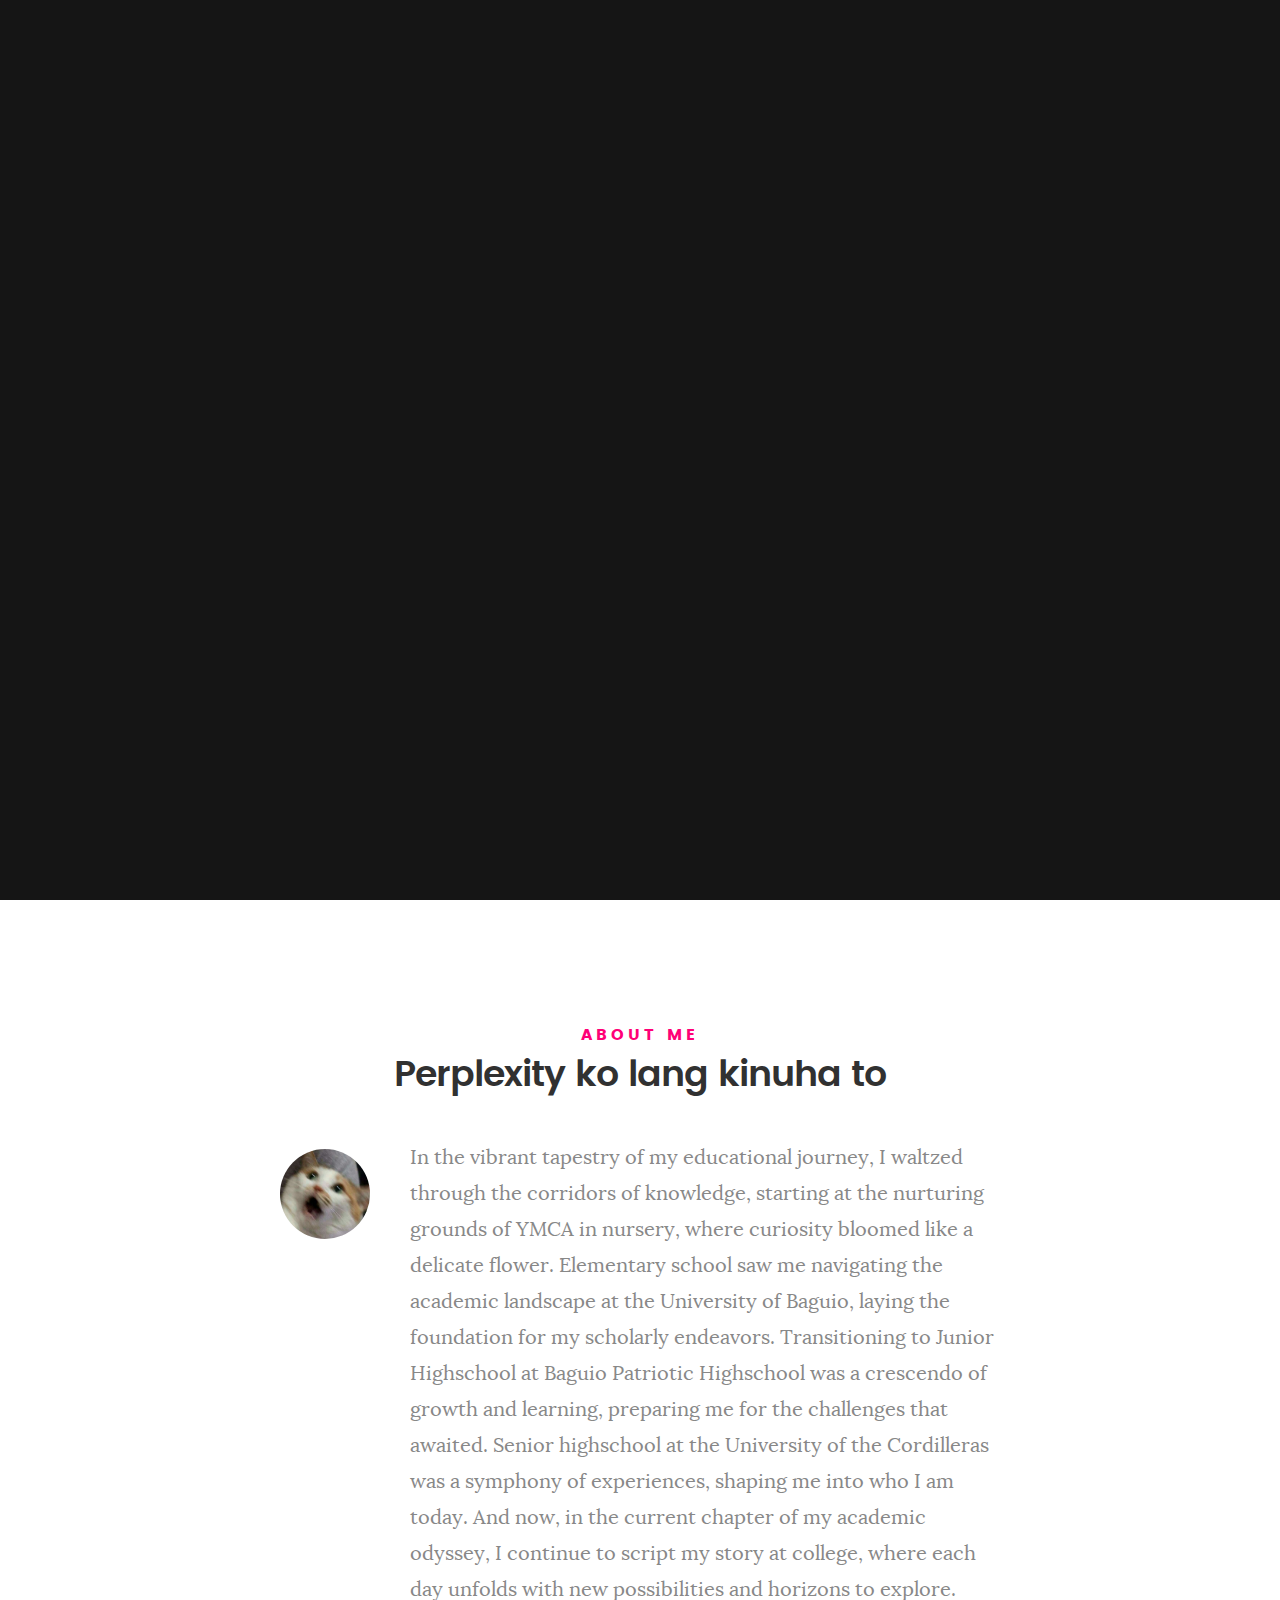
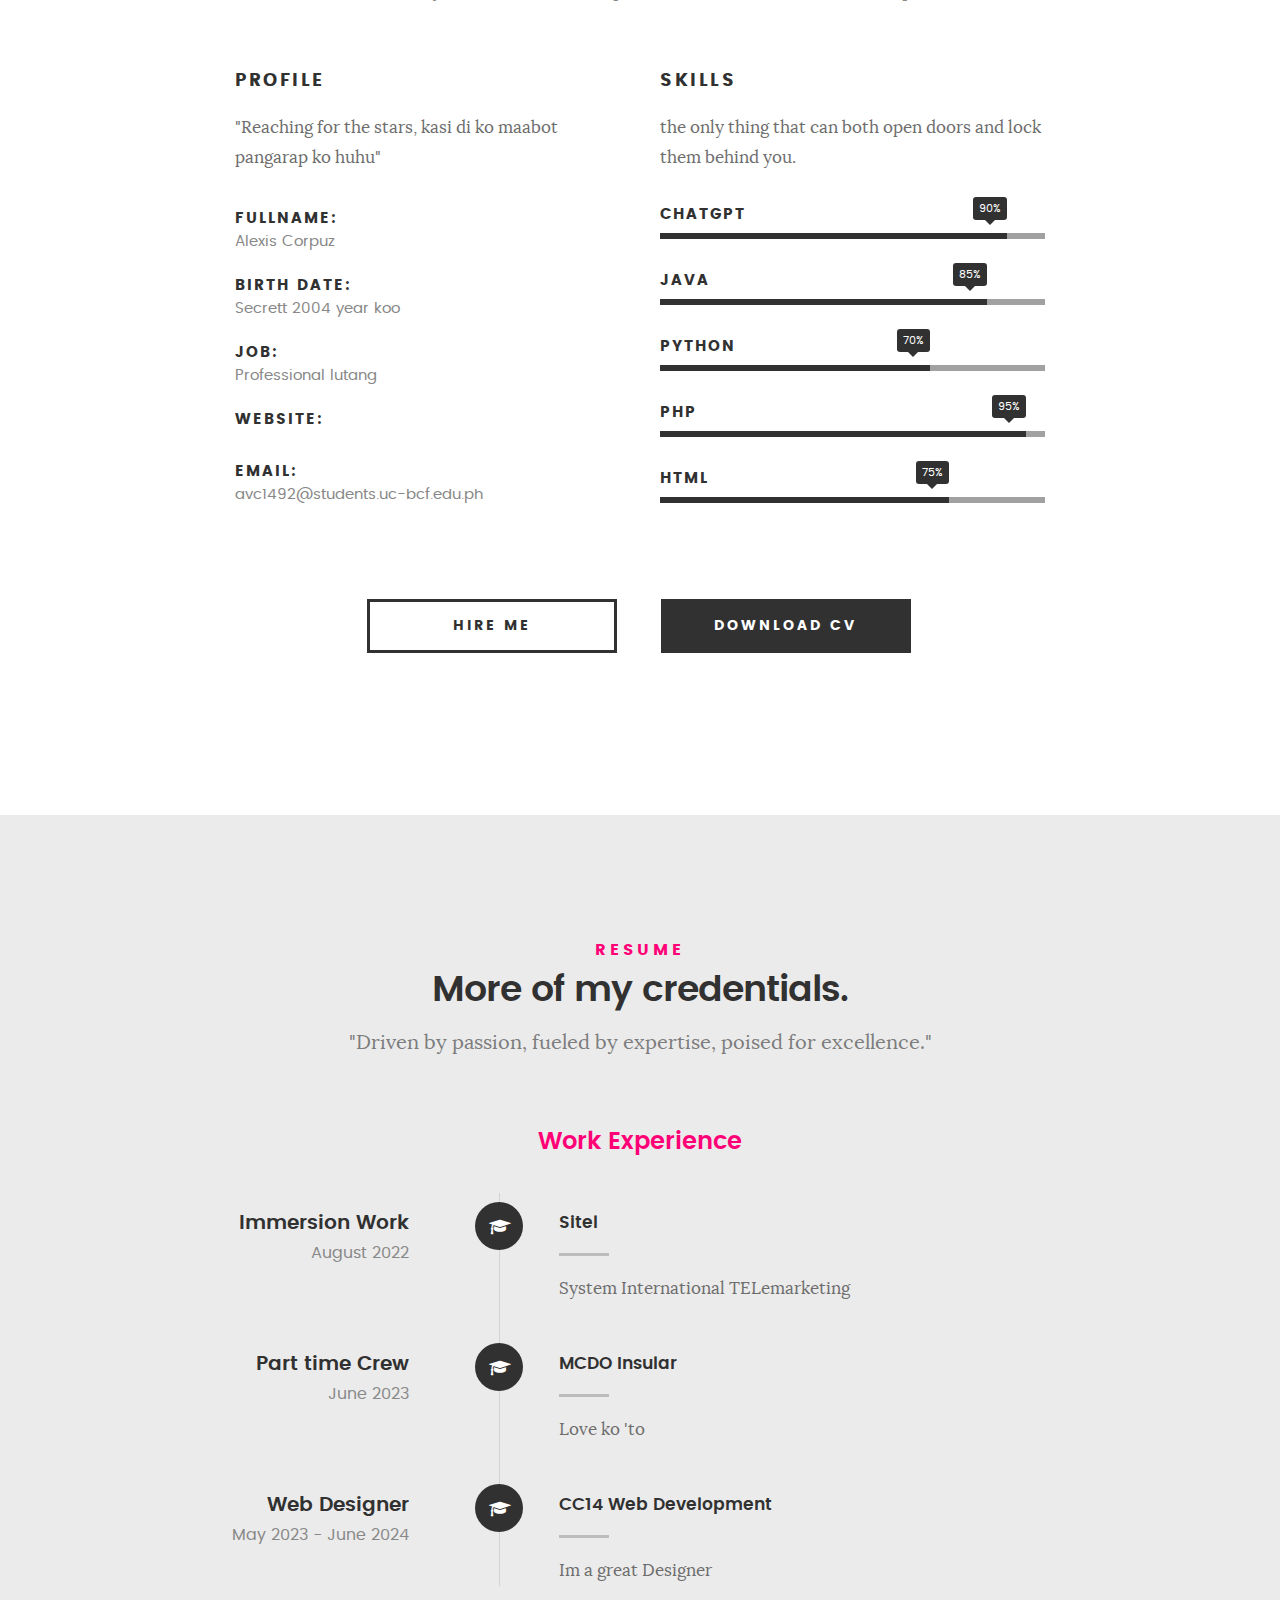
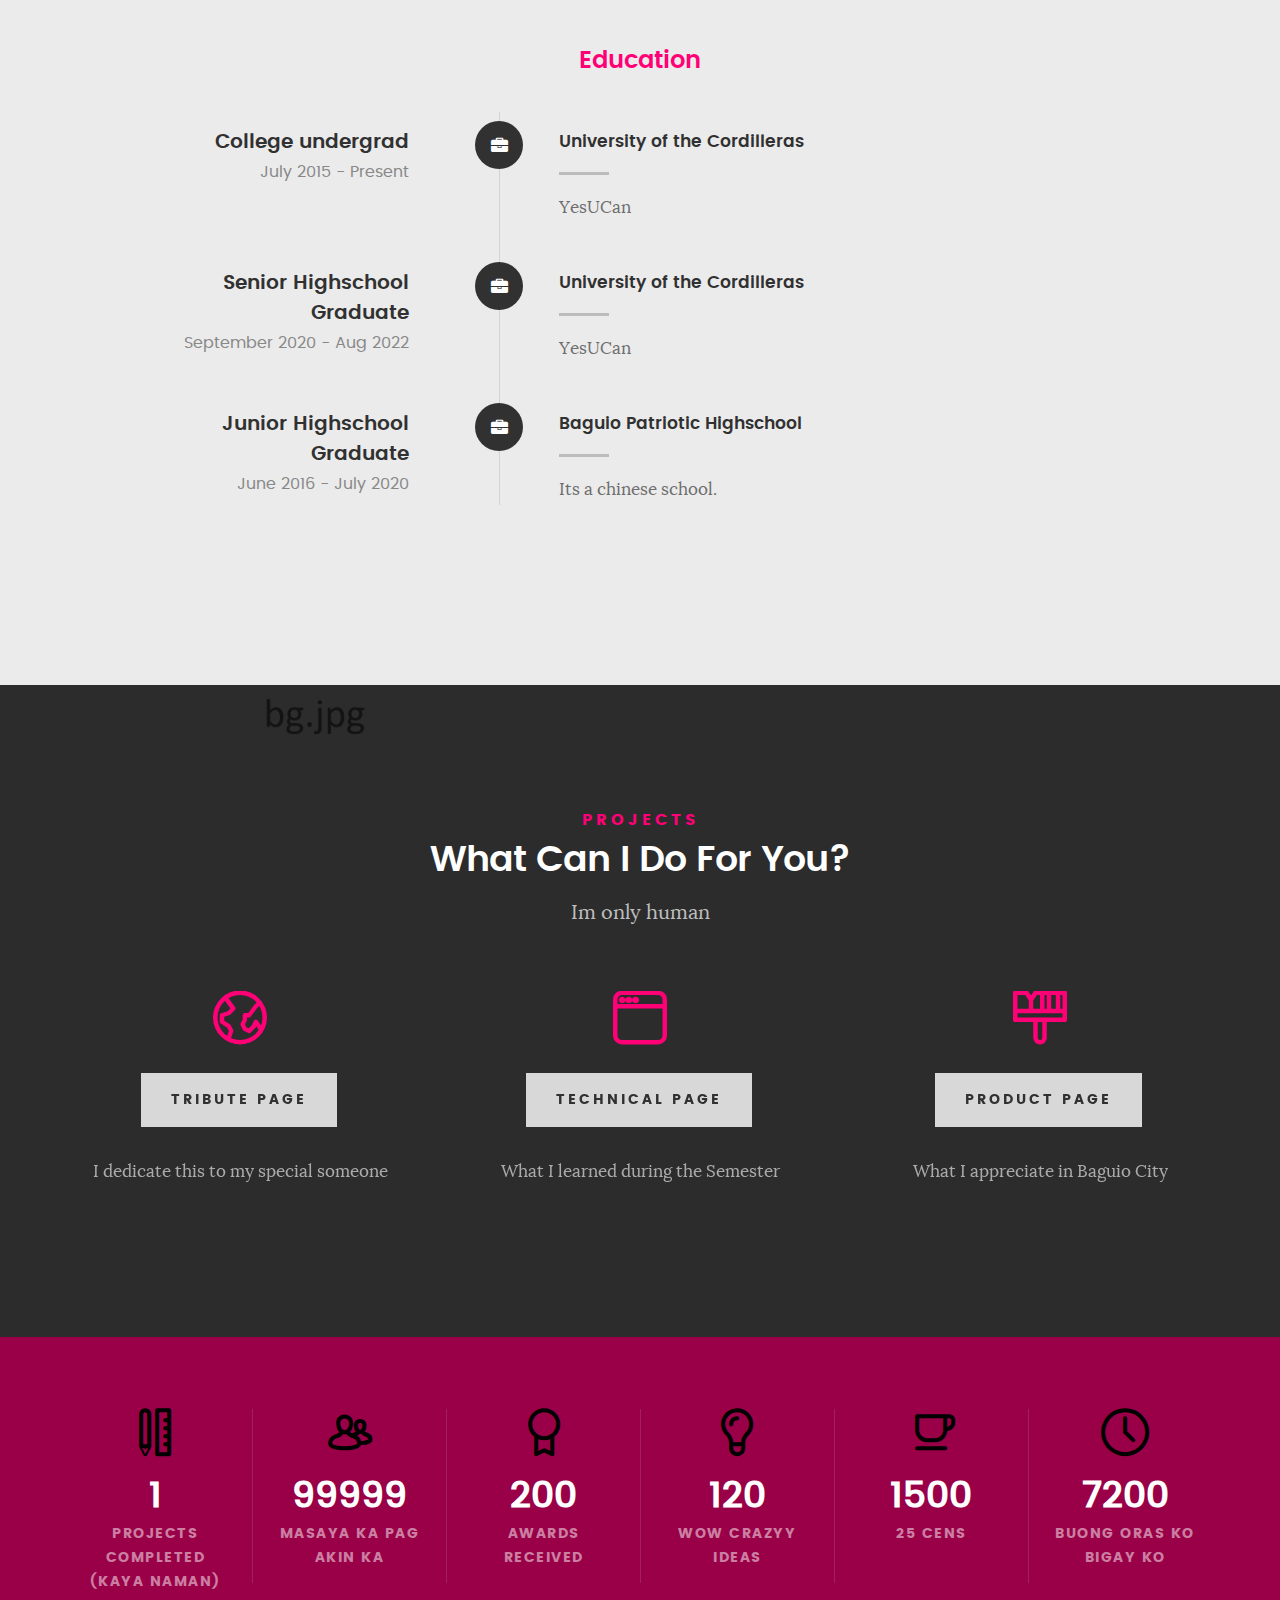
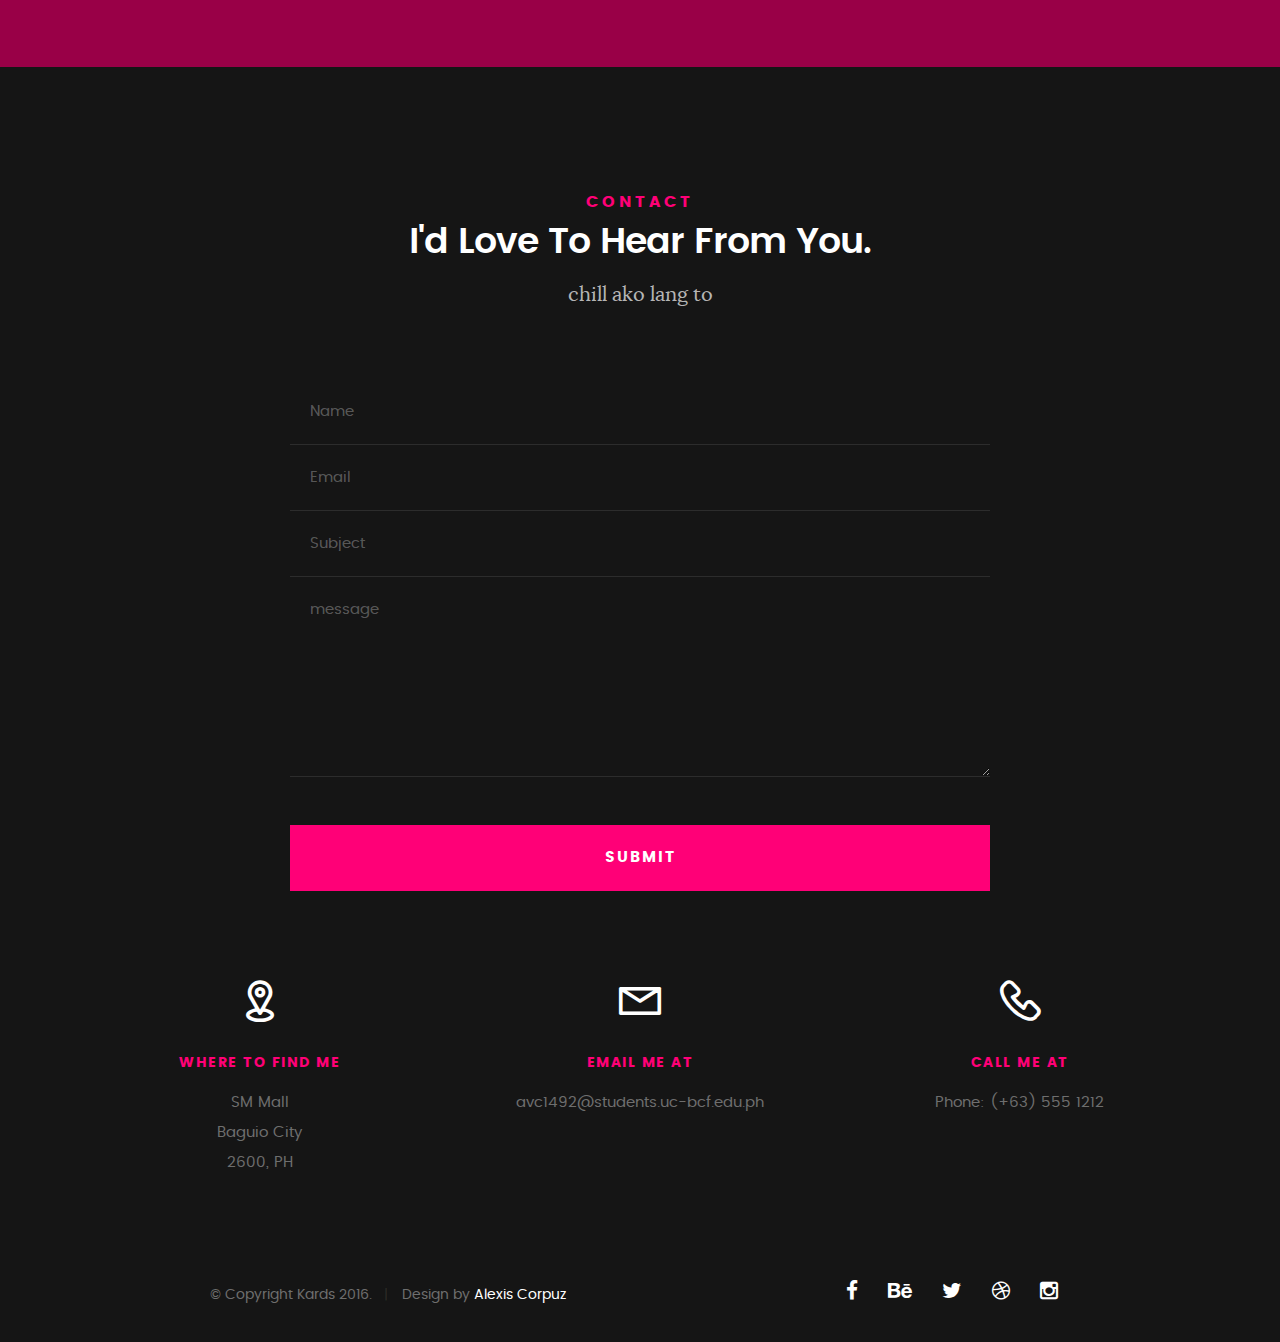
<file: index.html>
<!DOCTYPE html>
<!--[if IE 8 ]><html class="no-js oldie ie8" lang="en"> <![endif]-->
<!--[if IE 9 ]><html class="no-js oldie ie9" lang="en"> <![endif]-->
<!--[if (gte IE 9)|!(IE)]><!--><html class="no-js" lang="en"> <!--<![endif]-->
<head>

   <!--- basic page needs
   ================================================== -->
   <meta charset="utf-8">
	<title>Portfolio ko daii</title>
	<meta name="description" content="Portfolio CC14">  
	<meta name="author" content="Alexis Corpuz">

   <!-- mobile specific metas
   ================================================== -->
	<meta name="viewport" content="width=device-width, initial-scale=1, maximum-scale=1">

 	<!-- CSS
   ================================================== -->
   <link rel="stylesheet" href="css/base.css">  
   <link rel="stylesheet" href="css/main.css">
   <link rel="stylesheet" href="css/vendor.css">     

   <!-- script
   ================================================== -->   
	<script src="js/modernizr.js"></script>
	<script src="js/pace.min.js"></script>

   <!-- favicons
	================================================== -->
	<link rel="icon" type="image/png" href="favicon.png">

</head>

<body id="top">

	<!-- header 
   ================================================== -->
   <header>   	
   	<div class="row">

   		<div class="top-bar">
   			<a class="menu-toggle" href="#"><span>Menu</span></a>

	   		<div class="logo">
		         <a href="index.html">Branding nyo </a>
		      </div>		      

		   	<nav id="main-nav-wrap">
					<ul class="main-navigation">
						<li class="current"><a class="smoothscroll"  href="#intro" title="">Home</a></li>
						<li><a class="smoothscroll"  href="#about" title="">About</a></li>
						<li><a class="smoothscroll"  href="#resume" title="">Resume</a></li>
						<li><a class="smoothscroll"  href="#portfolio" title="">Portfolio</a></li>
						<li><a class="smoothscroll"  href="#services" title="">Services</a></li>					
						<li><a class="smoothscroll"  href="#contact" title="">Contact</a></li>	
							
					</ul>
				</nav>    		
   		</div> <!-- /top-bar --> 
   		
   	</div> <!-- /row --> 		
   </header> <!-- /header -->

	<!-- intro section
   ================================================== -->
   <section id="intro">   

   	<div class="intro-overlay"></div>	

   	<div class="intro-content">
   		<div class="row">

   			<div class="col-twelve">

	   			<h5>Hi guys</h5>
	   			<h1>My name is Alexis V. Corpuz,<br>you can call me ALEX</h1>

	   			<p class="intro-position">
	   				<span>Newbie lang po sa CC14</span>
	   				<span>Baka UI/UX Designer to</span> 
	   			</p>

	   			<a class="button stroke smoothscroll" href="#about" title="">Gusto mo pa me makilala? hihi</a>

	   		</div>  
   			
   		</div>   		 		
   	</div> <!-- /intro-content --> 

   	<ul class="intro-social">        
         <li><a href="https://www.facebook.com/one.n.only.alex"><i class="fa fa-facebook"></i></a></li>
         <li><a href="#"><i class="fa fa-behance"></i></a></li>
         <li><a href="#"><i class="fa fa-twitter"></i></a></li>
         <li><a href="#"><i class="fa fa-dribbble"></i></a></li>
         <li><a href="#"><i class="fa fa-instagram"></i></a></li>
      </ul> <!-- /intro-social -->      	

   </section> <!-- /intro -->


   <!-- about section
   ================================================== -->
   <section id="about">  

   	<div class="row section-intro">
   		<div class="col-twelve">

   			<h5>About Me</h5>
   			<h1>Perplexity ko lang kinuha to</h1>

   			<div class="intro-info">

   				<img src="images/bgface.jpg" alt="Profile Picture">

   				<p class="lead"> In the vibrant tapestry of my educational journey, I waltzed through the corridors of knowledge, starting at the nurturing grounds of YMCA in nursery, where curiosity bloomed like a delicate flower. Elementary school saw me navigating the academic landscape at the University of Baguio, laying the foundation for my scholarly endeavors. Transitioning to Junior Highschool at Baguio Patriotic Highschool was a crescendo of growth and learning, preparing me for the challenges that awaited. Senior highschool at the University of the Cordilleras was a symphony of experiences, shaping me into who I am today. And now, in the current chapter of my academic odyssey, I continue to script my story at college, where each day unfolds with new possibilities and horizons to explore.</p>
   			</div>   			

   		</div>   		
   	</div> <!-- /section-intro -->

   	<div class="row about-content">

   		<div class="col-six tab-full">

   			<h3>Profile</h3>
   			<p>"Reaching for the stars, kasi di ko maabot pangarap ko huhu" </p>

   			<ul class="info-list">
   				<li>
   					<strong>Fullname:</strong>
   					<span>Alexis Corpuz</span>
   				</li>
   				<li>
   					<strong>Birth Date:</strong>
   					<span>Secrett 2004 year koo</span>
   				</li>
   				<li>
   					<strong>Job:</strong>
   					<span>Professional lutang</span>
   				</li>
   				<li>
   					<strong>Website:</strong>
   					<span></span>
   				</li>
   				<li>
   					<strong>Email:</strong>
   					<span>avc1492@students.uc-bcf.edu.ph</span>
   				</li>

   			</ul> <!-- /info-list -->

   		</div>

   		<div class="col-six tab-full">

   			<h3>Skills</h3>
   			<p>the only thing that can both open doors and lock them behind you.</p>

				<ul class="skill-bars">
				   <li>
				   	<div class="progress percent90"><span>90%</span></div>
				   	<strong>Chatgpt</strong>
				   </li>
				   <li>
				   	<div class="progress percent85"><span>85%</span></div>
				   	<strong>Java</strong>
				   </li>
				   <li>
				   	<div class="progress percent70"><span>70%</span></div>
				   	<strong>Python</strong>
				   </li>
				   <li>
				   	<div class="progress percent95"><span>95%</span></div>
				   	<strong>PHP</strong>
				   </li>
				   <li>

				   	<div class="progress percent75"><span>75%</span></div>
				   	<strong>HTML</strong>
				   </li>
      
				</ul> <!-- /skill-bars -->		

   		</div>

   	</div>

   	<div class="row button-section">
   		<div class="col-twelve">
   			<a href="#contact" title="Hire Me" class="button stroke smoothscroll">Hire Me</a>
   			<a href="#" title="Download CV" class="button button-primary">Download CV</a>
   		</div>   		
   	</div>

   </section> <!-- /process-->    


   <!-- resume Section
   ================================================== -->
	<section id="resume" class="grey-section">

		<div class="row section-intro">
   		<div class="col-twelve">

   			<h5>Resume</h5>
   			<h1>More of my credentials.</h1>

   			<p class="lead">"Driven by passion, fueled by expertise, poised for excellence."</p>

   		</div>   		
   	</div> <!-- /section-intro--> 

   	<div class="row resume-timeline">

   		<div class="col-twelve resume-header">

   			<h2>Work Experience</h2>

   		</div> <!-- /resume-header -->

   		<div class="col-twelve">

   			<div class="timeline-wrap">

   				<div class="timeline-block">

	   				<div class="timeline-ico">
	   					<i class="fa fa-graduation-cap"></i>
	   				</div>

	   				<div class="timeline-header">
	   					<h3>Immersion Work</h3>
	   					<p>August 2022</p>
	   				</div>

	   				<div class="timeline-content">
	   					<h4>Sitel</h4>
	   					<p>System International TELemarketing</p>
	   				</div>

	   			</div> <!-- /timeline-block -->

	   			<div class="timeline-block">

	   				<div class="timeline-ico">
	   					<i class="fa fa-graduation-cap"></i>
	   				</div>

	   				<div class="timeline-header">
	   					<h3>Part time Crew</h3>
	   					<p>June 2023</p>
	   				</div>

	   				<div class="timeline-content">
	   					<h4>MCDO Insular</h4>
	   					<p>Love ko 'to</p>
	   				</div>

	   			</div> <!-- /timeline-block -->

	   			<div class="timeline-block">

	   				<div class="timeline-ico">
	   					<i class="fa fa-graduation-cap"></i>
	   				</div>

	   				<div class="timeline-header">
	   					<h3>Web Designer</h3>
	   					<p>May 2023 - June 2024</p>
	   				</div>

	   				<div class="timeline-content">
	   					<h4>CC14 Web Development</h4>
	   					<p>Im a great Designer</p>
	   				</div>

	   			</div> <!-- /timeline-block -->

   			</div> <!-- /timeline-wrap -->   			

   		</div> <!-- /col-twelve -->
   		
   	</div> <!-- /resume-timeline -->
   	
   	<div class="row resume-timeline">

   		<div class="col-twelve resume-header">

   			<h2>Education</h2>

   		</div> <!-- /resume-header -->

   		<div class="col-twelve">

   			<div class="timeline-wrap">

   				<div class="timeline-block">

	   				<div class="timeline-ico">
	   					<i class="fa fa-briefcase"></i>
	   				</div>

	   				<div class="timeline-header">
	   					<h3>College undergrad</h3>
	   					<p>July 2015 - Present</p>
	   				</div>

	   				<div class="timeline-content">
	   					<h4>University of the Cordilleras</h4>
	   					<p>YesUCan</p>
	   				</div>

	   			</div> <!-- /timeline-block -->

	   			<div class="timeline-block">

	   				<div class="timeline-ico">
	   					<i class="fa fa-briefcase"></i>
	   				</div>

	   				<div class="timeline-header">
	   					<h3>Senior Highschool Graduate</h3>
	   					<p>September 2020 - Aug 2022</p>
	   				</div>

	   				<div class="timeline-content">
	   					<h4>University of the Cordilleras</h4>
	   					<p>YesUCan</p>
	   				</div>

	   			</div> <!-- /timeline-block -->

	   			<div class="timeline-block">

	   				<div class="timeline-ico">
	   					<i class="fa fa-briefcase"></i>
	   				</div>

	   				<div class="timeline-header">
	   					<h3>Junior Highschool Graduate</h3>
	   					<p>June 2016 - July 2020</p>
	   				</div>

	   				<div class="timeline-content">
	   					<h4>Baguio Patriotic Highschool</h4>
	   					<p>Its a chinese school.</p>
	   				</div>

	   			</div> <!-- /timeline-block -->

   			</div> <!-- /timeline-wrap -->   			

   		</div> <!-- /col-twelve -->
   		
   	</div> <!-- /resume-timeline -->
		
	</section> <!-- /features -->
	<!-- services Section
   ================================================== -->
	<section id="services">

		<div class="overlay"></div>

		<div class="row section-intro">
   		<div class="col-twelve">

   			<h5>Projects</h5>
   			<h1>What Can I Do For You?</h1>

   			<p class="lead"> Im only human</p>

   		</div>   		
   	</div> <!-- /section-intro -->

   	<div class="row services-content">

   		<div id="owl-slider" class="owl-carousel services-list">

	      	<div class="service">	
	      		<span class="icon"><i class="icon-earth"></i></span>            
	            <div class="service-content">	
					<h3><a class="button" href="Pages/tribute_page.html" >Tribute Page</a></h3>
		            <p class="desc"> I dedicate this to my special someone</p>
	         	</div> 	         	 
				</div> <!-- /service -->

			<div class="service">	
				<span class="icon"><i class="icon-window"></i></span>                          
	            <div class="service-content">	
	            	<h3><a href="Pages/tech_page.html" class="button">Technical Page</a></h3>
		            <p class="desc">What I learned during the Semester</p>
	            </div>	                          

			   </div> <!-- /service -->

			   <div class="service">

			   	<span class="icon"><i class="icon-paint-brush"></i></span>		            

	            <div class="service-content">

	            	<h3><a href="Pages/product_Page.html" class="button">Product Page</a></h3>

		            <p class="desc">What I appreciate in Baguio City</p> 

	            </div> 	            	                        
			   </div> <!-- /service -->

	      </div> <!-- /services-list -->
   		
   	</div> <!-- /services-content -->
		
	</section> <!-- /services -->	


	<!-- stats Section
   ================================================== -->
	<section id="stats" class="count-up">

		<div class="row">
			<div class="col-twelve">

				<div class="block-1-6 block-s-1-3 block-tab-1-2 block-mob-full stats-list">

					<div class="bgrid stat">

						<div class="icon-part">
							<i class="icon-pencil-ruler"></i>
						</div>

						<h3 class="stat-count">
							1
						</h3>

						<h5 class="stat-title">
							Projects Completed (Kaya naman)
						</h5>

					</div> <!-- /stat -->					

					<div class="bgrid stat">

						<div class="icon-part">
							<i class="icon-users"></i>
						</div>

						<h3 class="stat-count">
							99999
						</h3>

						<h5 class="stat-title">
							Masaya ka pag akin ka
						</h5>

					</div> <!-- /stat -->

					<div class="bgrid stat">

						<div class="icon-part">
							<i class="icon-badge"></i>
						</div>

						<h3 class="stat-count">
							200
						</h3>

						<h5 class="stat-title">
							Awards Received
						</h5>

					</div> <!-- /stat -->									

					<div class="bgrid stat">

						<div class="icon-part">
							<i class="icon-light-bulb"></i>
						</div>

						<h3 class="stat-count">
							120
						</h3>

						<h5 class="stat-title">
							wow Crazyy Ideas
						</h5>

					</div> <!-- /stat -->

					<div class="bgrid stat">

						<div class="icon-part">
							<i class="icon-cup"></i>
						</div>

						<h3 class="stat-count">
							1500
						</h3>

						<h5 class="stat-title">
							25 cens
						</h5>

					</div> <!-- /stat -->

					<div class="bgrid stat">

						<div class="icon-part">
							<i class="icon-clock"></i>
						</div>

						<h3 class="stat-count">
							7200
						</h3>

						<h5 class="stat-title">
							buong oras ko bigay ko
						</h5>

					</div> <!-- /stat -->

				</div> <!-- /stats-list -->

			</div> <!-- /twelve -->
		</div> <!-- /row -->

	</section> <!-- /stats -->

	
   <!-- contact
   ================================================== -->
	<section id="contact">

		<div class="row section-intro">
   		<div class="col-twelve">

   			<h5>Contact</h5>
   			<h1>I'd Love To Hear From You.</h1>

   			<p class="lead">chill ako lang to</p>

   		</div> 
   	</div> <!-- /section-intro -->

   	<div class="row contact-form">

   		<div class="col-twelve">

            <!-- form -->
            <form name="contactForm" id="contactForm" method="post" action="">
      			<fieldset>

                  <div class="form-field">
 						   <input name="contactName" type="text" id="contactName" placeholder="Name" value="" minlength="2" required="">
                  </div>
                  <div class="form-field">
	      			   <input name="contactEmail" type="email" id="contactEmail" placeholder="Email" value="" required="">
	               </div>
                  <div class="form-field">
	     				   <input name="contactSubject" type="text" id="contactSubject" placeholder="Subject" value="">
	               </div>                       
                  <div class="form-field">
	                 	<textarea name="contactMessage" id="contactMessage" placeholder="message" rows="10" cols="50" required=""></textarea>
	               </div>                      
                 <div class="form-field">
                     <button class="submitform">Submit</button>
                     <div id="submit-loader">
                        <div class="text-loader">Sending...</div>                             
       				      <div class="s-loader">
								  	<div class="bounce1"></div>
								  	<div class="bounce2"></div>
								  	<div class="bounce3"></div>
								</div>
							</div>
                  </div>

      			</fieldset>
      		</form> <!-- Form End -->

            <!-- contact-warning -->
            <div id="message-warning">            	
            </div>            
            <!-- contact-success -->
      		<div id="message-success">
               <i class="fa fa-check"></i>Your message was sent, thank you!<br>
      		</div>

         </div> <!-- /col-twelve -->
   		
   	</div> <!-- /contact-form -->

   	<div class="row contact-info">

   		<div class="col-four tab-full">

   			<div class="icon">
   				<i class="icon-pin"></i>
   			</div>

   			<h5>Where to find me</h5>

   			<p>
            SM Mall<br>
            Baguio City<br>
            2600, PH
            </p>

   		</div>

   		<div class="col-four tab-full collapse">

   			<div class="icon">
   				<i class="icon-mail"></i>
   			</div>

   			<h5>Email Me At</h5>

   			<p>avc1492@students.uc-bcf.edu.ph			     
			   </p>

   		</div>

   		<div class="col-four tab-full">

   			<div class="icon">
   				<i class="icon-phone"></i>
   			</div>

   			<h5>Call Me At</h5>

   			<p>Phone: (+63) 555 1212<br>
			   </p>

   		</div>
   		
   	</div> <!-- /contact-info -->
		
	</section> <!-- /contact -->


   <!-- footer
   ================================================== -->

   <footer>
     	<div class="row">

     		<div class="col-six tab-full pull-right social">

     			<ul class="footer-social">        
			      <li><a href="#"><i class="fa fa-facebook"></i></a></li>
			      <li><a href="#"><i class="fa fa-behance"></i></a></li>
			      <li><a href="#"><i class="fa fa-twitter"></i></a></li>
			      <li><a href="#"><i class="fa fa-dribbble"></i></a></li>
			      <li><a href="#"><i class="fa fa-instagram"></i></a></li>
			   </ul> 
	      		
	      </div>

      	<div class="col-six tab-full">
	      	<div class="copyright">
		        	<span>© Copyright Kards 2016.</span> 
		        	<span>Design by <a href="http://www.styleshout.com/">Alexis Corpuz</a></span>	         	
		         </div>		                  
	      	</div>

	      	<div id="go-top">
		         <a class="smoothscroll" title="Back to Top" href="#top"><i class="fa fa-long-arrow-up"></i></a>
		      </div>

      	</div> <!-- /row -->     	
   </footer>  

   <div id="preloader"> 
    	<div id="loader"></div>
   </div> 

   <!-- Java Script
   ================================================== --> 
   <script src="js/jquery-2.1.3.min.js"></script>
   <script src="js/plugins.js"></script>
   <script src="js/main.js"></script>

</body>

</html>
</file>
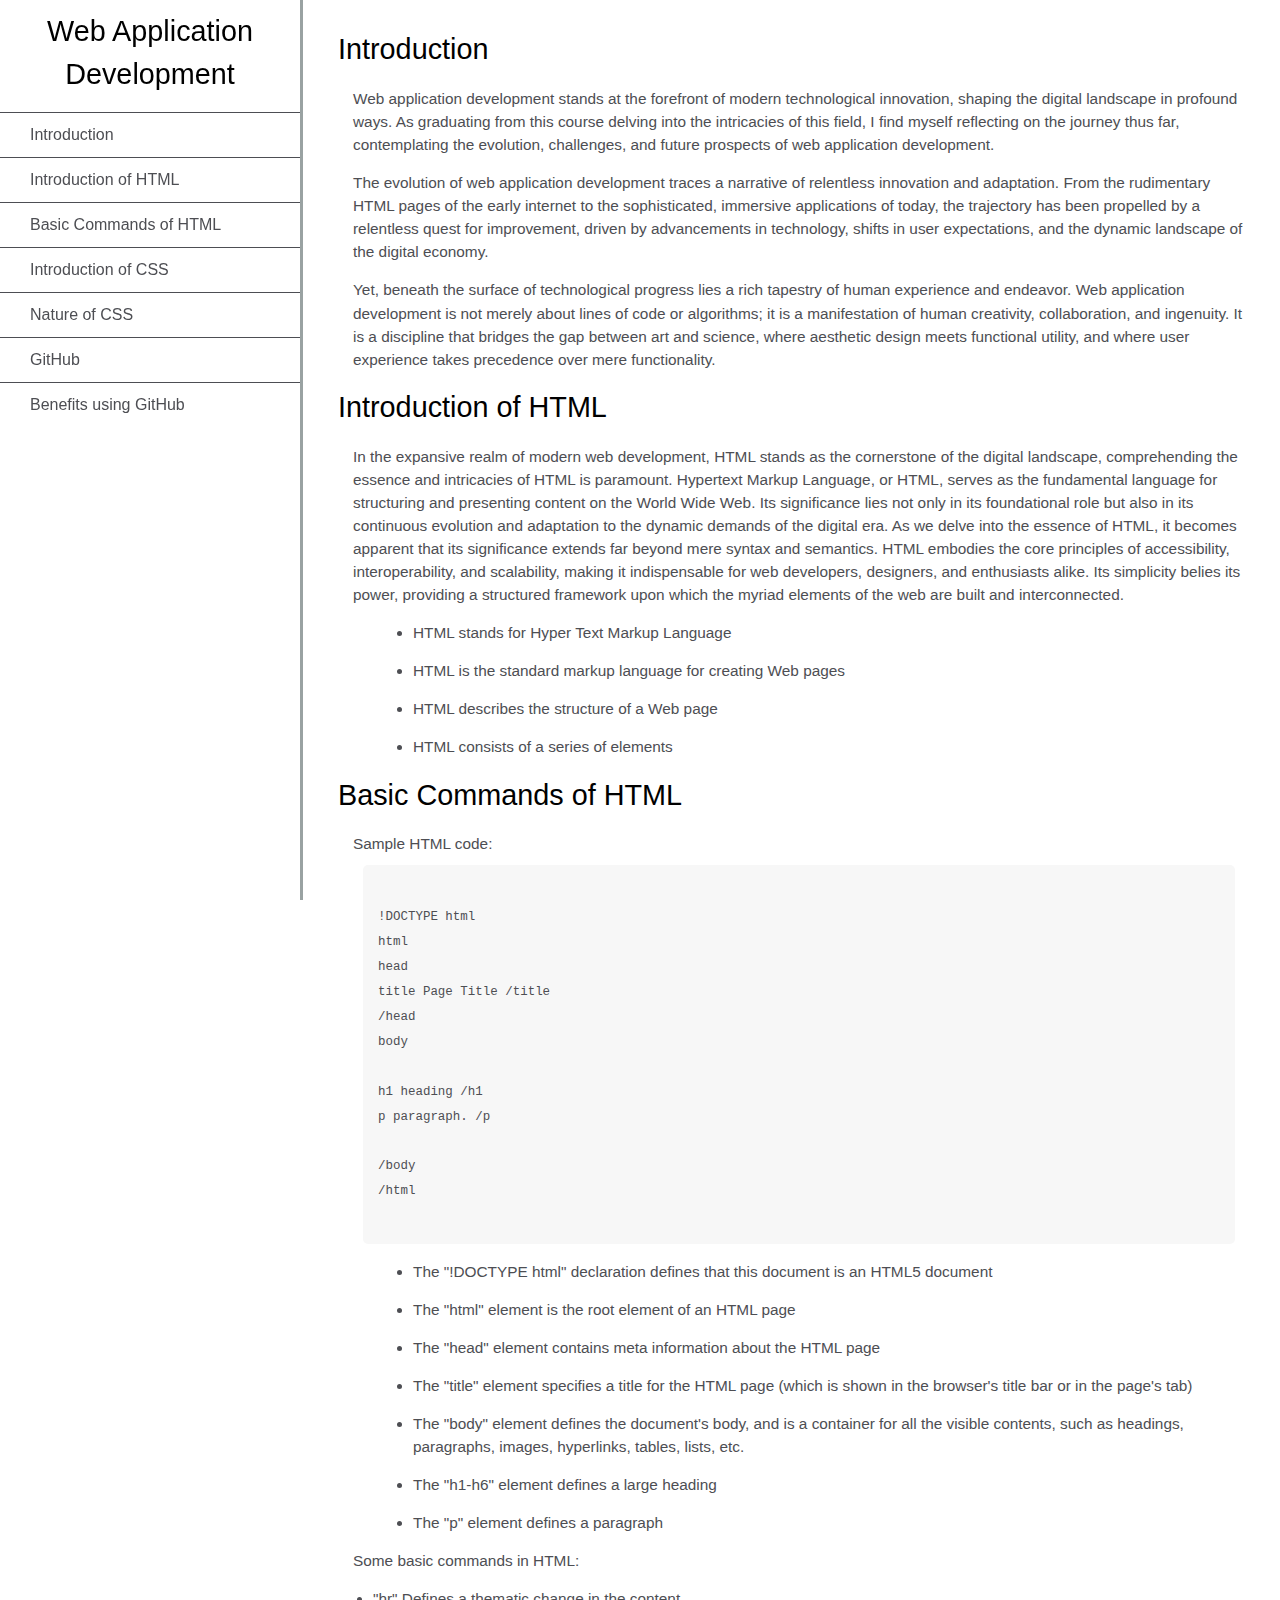
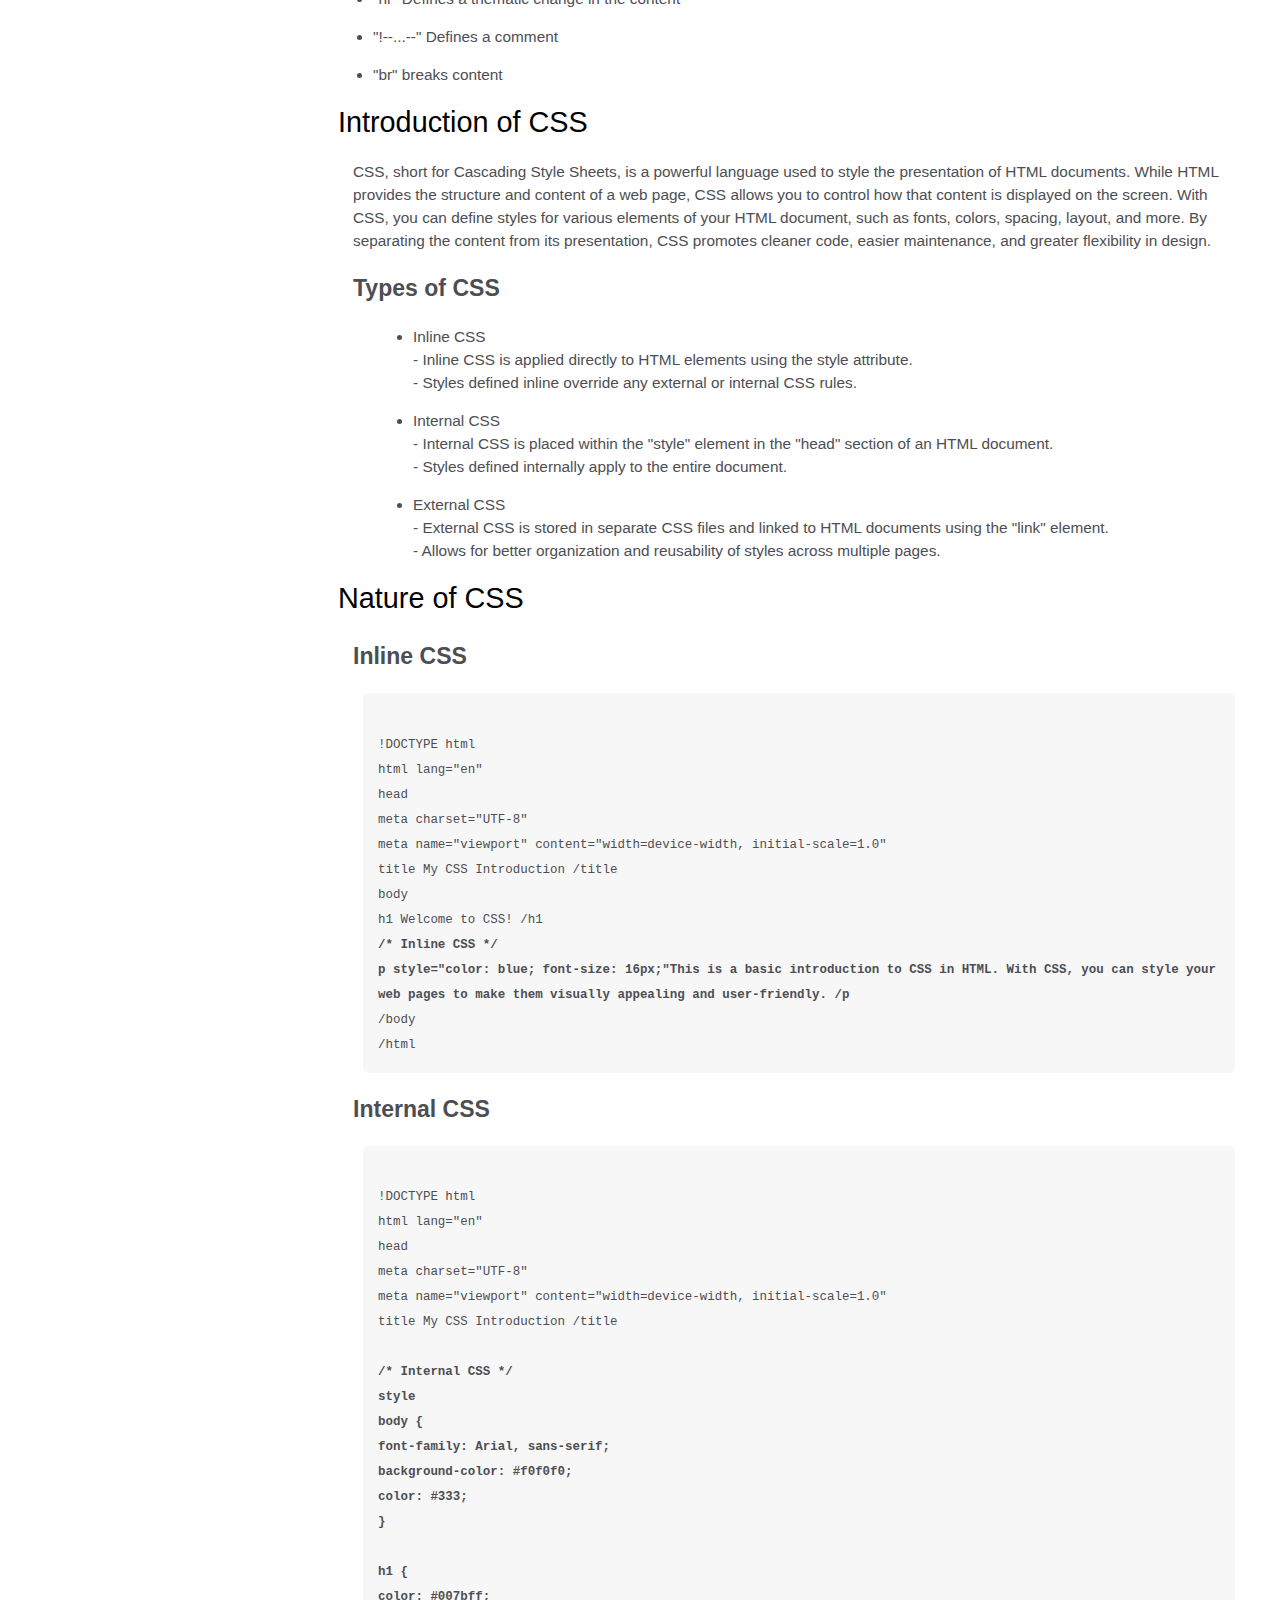
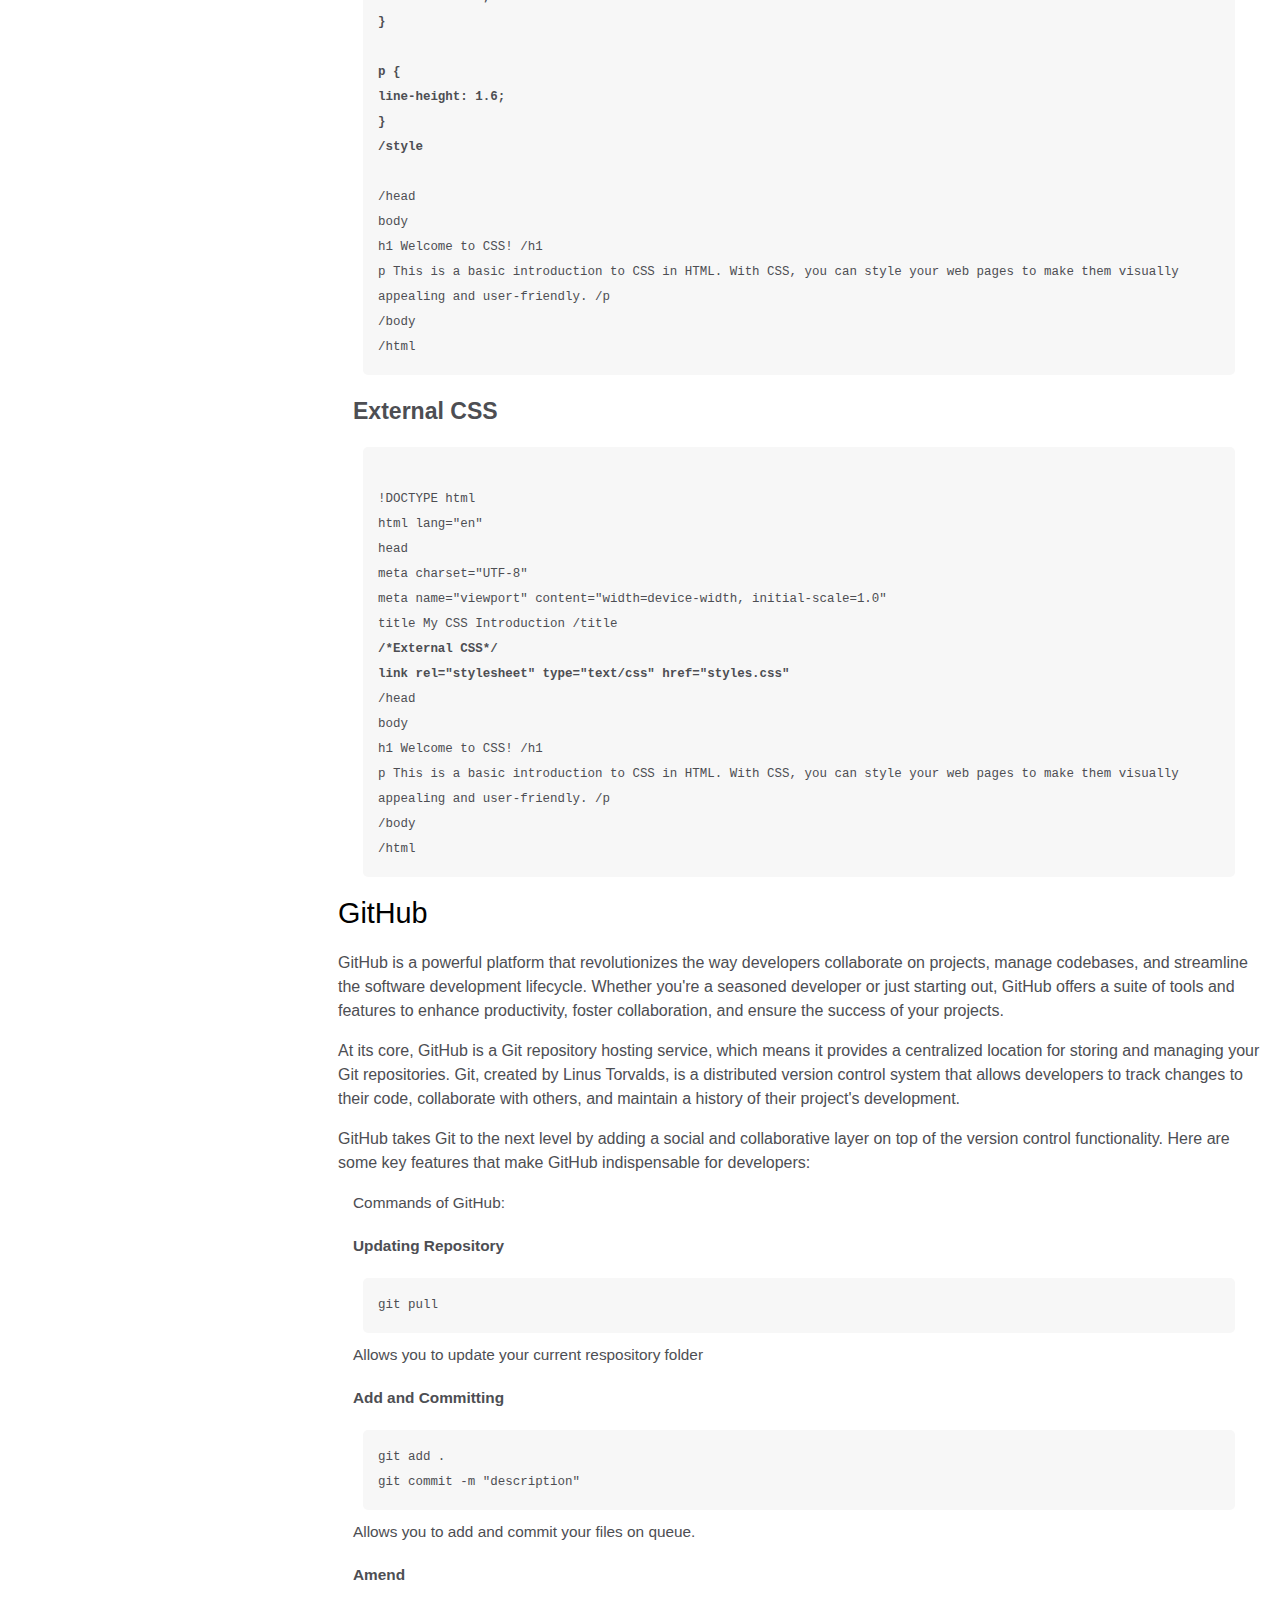
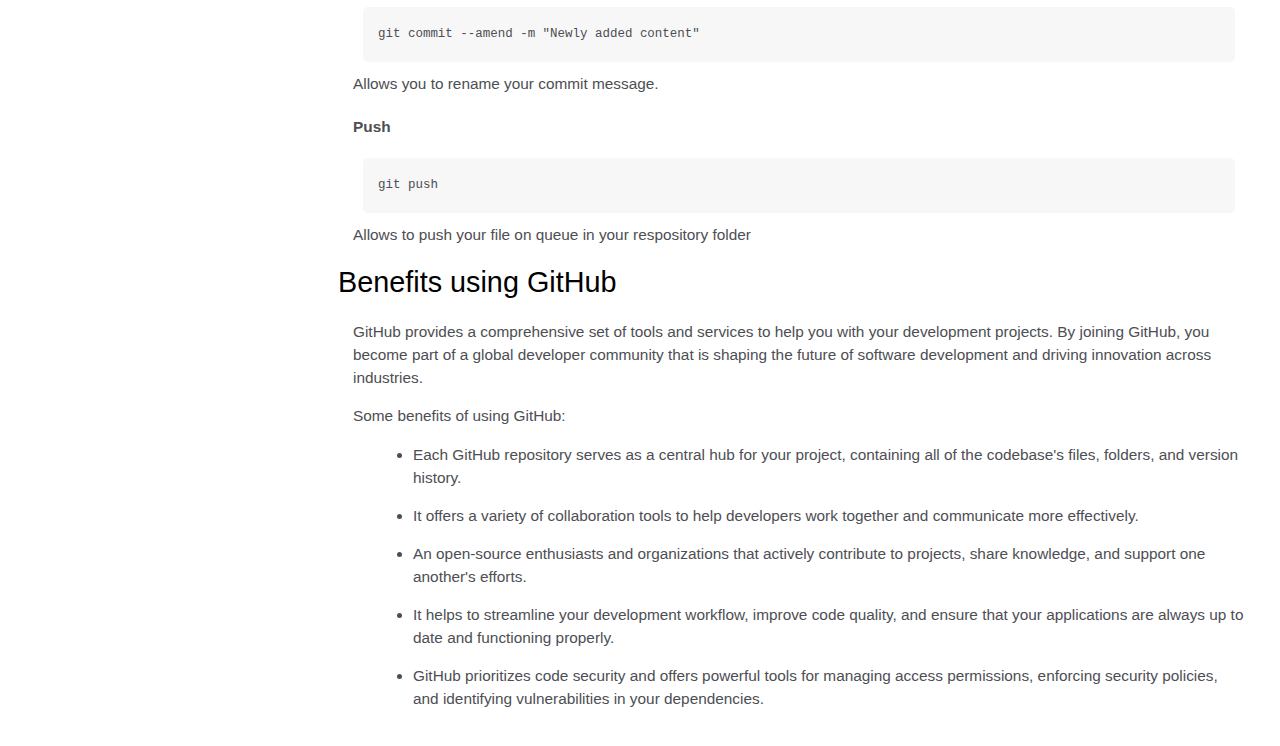
<file: Pages/tech_page.html>
<!DOCTYPE html>
<html>
  <head>
    <link rel="stylesheet" href="tech_style.css" />
  </head>
  <body>
    <nav id="navbar">
      <header>Web Application Development</header>
      <ul>
        <li><a class="nav-link" href="#Introduction">Introduction</a></li>
        <li><a class="nav-link" href="#intro_html">Introduction of HTML</a></li>
        <li><a class="nav-link" href="#commands_html">Basic Commands of HTML</a></li>
        <li><a class="nav-link" href="#intro_css">Introduction of CSS</a></li>
        <li><a class="nav-link" href="#nature_css">Nature of CSS</a></li>
        <li><a class="nav-link" href="#github">GitHub</a></li>
        <li><a class="nav-link" href="#benefits_github">Benefits using GitHub</a></li>
      </ul>
    </nav>
    <main id="main-doc">
      <section class="main-section" id="Introduction">
        <header>Introduction</header>
        <article>
          <p>
            Web application development stands at the forefront of modern technological innovation, shaping the digital landscape in profound ways. As graduating from this course delving into the intricacies of this field, 
            I find myself reflecting on the journey thus far, contemplating the evolution, challenges, and future prospects of web application development.
          </p>

          <p>
            The evolution of web application development traces a narrative of relentless innovation and adaptation. From the rudimentary HTML pages of the early internet to the sophisticated, 
            immersive applications of today, the trajectory has been propelled by a relentless quest for improvement, driven by advancements in technology, shifts in user expectations, and the dynamic landscape of the digital economy.
          </p>
          <p>
            Yet, beneath the surface of technological progress lies a rich tapestry of human experience and endeavor. Web application development is not merely about lines of code or algorithms; it is a manifestation of human creativity, collaboration, and ingenuity. It is a discipline that bridges 
            the gap between art and science, where aesthetic design meets functional utility, and where user experience takes precedence over mere functionality.
          </p>
        </article>
      </section>
      <section class="main-section" id="intro_html">
        <header>Introduction of HTML</header>
        <article>
          <p>In the expansive realm of modern web development, HTML stands as the cornerstone of the digital landscape, comprehending the essence and intricacies of HTML is paramount. 
             Hypertext Markup Language, or HTML, serves as the fundamental language for structuring and presenting content on the World Wide Web. 
             Its significance lies not only in its foundational role but also in its continuous evolution and adaptation to the dynamic demands of the digital era.
             As we delve into the essence of HTML, it becomes apparent that its significance extends far beyond mere syntax and semantics. HTML embodies the core principles of accessibility, 
             interoperability, and scalability, making it indispensable for web developers, designers, and enthusiasts alike. Its simplicity belies its power, 
             providing a structured framework upon which the myriad elements of the web are built and interconnected.</p>
             <ul>
              <li>HTML stands for Hyper Text Markup Language</li>
              <li>HTML is the standard markup language for creating Web pages</li>
              <li>HTML describes the structure of a Web page</li>
              <li>HTML consists of a series of elements</li>
             </ul>
        </article>
      </section>


      <section class="main-section" id="commands_html">
        <header>Basic Commands of HTML</header>
        <article>
          Sample HTML code:
          <code>
            !DOCTYPE html
            html
            head
            title Page Title /title
            /head
            body
            
            h1 heading /h1
            p paragraph. /p
            
            /body
            /html 

          </code>
          <ul>
            <li>The "!DOCTYPE html" declaration defines that this document is an HTML5 document</li>
            <li>The "html" element is the root element of an HTML page</li>
            <li>The "head" element contains meta information about the HTML page</li>
            <li>The "title" element specifies a title for the HTML page (which is shown in the browser's title bar or in the page's tab)</li>
            <li>The "body" element defines the document's body, and is a container for all the visible contents, such as headings, paragraphs, images, hyperlinks, tables, lists, etc.</li>
            <li>The "h1-h6" element defines a large heading</li>
            <li>The "p" element defines a paragraph</li>
          </ul>
          Some basic commands in HTML:
            <li>"hr" Defines a thematic change in the content</li>
            <li>"!--...--" Defines a comment</li>
            <li>"br" breaks content</li>
        </article>
      </section>

      <section class="main-section" id="intro_css">
        <header>Introduction of CSS</header>
        <article>
          CSS, short for Cascading Style Sheets, is a powerful language used to style the presentation of HTML documents. While HTML provides the structure and content of a web page, CSS allows you to control how that content is displayed on the screen.
          With CSS, you can define styles for various elements of your HTML document, such as fonts, colors, spacing, layout, and more. By separating the content from its presentation, CSS promotes cleaner code, easier maintenance, and greater flexibility in design.
        <br>
        <h2>Types of CSS</h2>
        <ul>
          <li>Inline CSS <br> - Inline CSS is applied directly to HTML elements using the style attribute. <br> - Styles defined inline override any external or internal CSS rules.</li>
          <li>Internal CSS <br> - Internal CSS is placed within the "style" element in the "head" section of an HTML document. <br> - Styles defined internally apply to the entire document.</li>
          <li>External CSS <br> - External CSS is stored in separate CSS files and linked to HTML documents using the "link" element. <br> - Allows for better organization and reusability of styles across multiple pages.</li>
        </ul>
        </article>
      </section>

      <section class="main-section" id="nature_css">
        <header>Nature of CSS</header>
        <article>

          <h2>Inline CSS</h2>
          <code>
        !DOCTYPE html
        html lang="en"
        head
            meta charset="UTF-8"
            meta name="viewport" content="width=device-width, initial-scale=1.0"
            title My CSS Introduction /title
        body
            h1 Welcome to CSS! /h1
            <b>/* Inline CSS */
            p style="color: blue; font-size: 16px;"This is a basic introduction to CSS in HTML. With CSS, you can style your web pages to make them visually appealing and user-friendly. /p </b>
        /body
        /html
          </code>

          <h2>Internal CSS</h2>
          <code>
        !DOCTYPE html
        html lang="en"
        head
            meta charset="UTF-8"
            meta name="viewport" content="width=device-width, initial-scale=1.0"
            title My CSS Introduction /title

            <b>/* Internal CSS */
            style 
              body {
                  font-family: Arial, sans-serif;
                  background-color: #f0f0f0;
                  color: #333;
              }

              h1 {
                  color: #007bff;
              }

              p {
                  line-height: 1.6;
              }
            /style</b>

        /head
        body
            h1 Welcome to CSS! /h1
            p This is a basic introduction to CSS in HTML. With CSS, you can style your web pages to make them visually appealing and user-friendly. /p
        /body
        /html
          </code>

          <h2>External CSS</h2>
          <code>
          !DOCTYPE html
          html lang="en"
          head
              meta charset="UTF-8"
              meta name="viewport" content="width=device-width, initial-scale=1.0" 
              title My CSS Introduction /title
              <b>/*External CSS*/
              link rel="stylesheet" type="text/css" href="styles.css"</b>
          /head
          body
              h1 Welcome to CSS! /h1
              p This is a basic introduction to CSS in HTML. With CSS, you can style your web pages to make them visually appealing and user-friendly. /p
          /body
          /html
          </code>
        </article>  
      </section>
      
      <section class="main-section" id="github">
        <header>GitHub</header>
        <p>
          GitHub is a powerful platform that revolutionizes the way developers collaborate on projects, manage codebases, and streamline the software development lifecycle. Whether you're a seasoned developer or just starting out, GitHub offers a suite of tools and features to enhance productivity, foster collaboration, and ensure the success of your projects.
        </p>
        <p>
          At its core, GitHub is a Git repository hosting service, which means it provides a centralized location for storing and managing your Git repositories. Git, created by Linus Torvalds, is a distributed version control system that allows developers to track changes to their code, collaborate with others, and maintain a history of their project's development.
        </p>
        <p>
        GitHub takes Git to the next level by adding a social and collaborative layer on top of the version control functionality. Here are some key features that make GitHub indispensable for developers:
        </p>
        <article>
          Commands of GitHub:
          <p>
            <h4>Updating Repository</h4>
            <code>git pull</code>
            Allows you to update your current respository folder
          </p>
          <p>
            <h4>Add and Committing </h4>
            <code>git add . <br> git commit -m "description"</code> 
            Allows you to add and commit your files on queue.
          </p>
          <p>
            <h4>Amend</h4>
            <code>git commit --amend -m "Newly added content"</code>
            Allows you to rename your commit message.
          </p>
          <h4>Push</h4>
          <code>git push</code>
          Allows to push your file on queue in your respository folder
        </article>
      </section>

      <section class="main-section" id="benefits_github">
        <header>Benefits using GitHub</header>
        <article>
          <P>GitHub provides a comprehensive set of tools and services to help you with your development projects. By joining GitHub, you become part of a global developer community that is shaping the future of software development and driving innovation across industries. </P>
        Some benefits of using GitHub:
        <ul>
          <li>Each GitHub repository serves as a central hub for your project, containing all of the codebase's files, folders, and version history.</li>
          <li>It offers a variety of collaboration tools to help developers work together and communicate more effectively. </li>
          <li>An open-source enthusiasts and organizations that actively contribute to projects, share knowledge, and support one another's efforts. </li>
          <li>It helps to streamline your development workflow, improve code quality, and ensure that your applications are always up to date and functioning properly.</li>
          <li>GitHub prioritizes code security and offers powerful tools for managing access permissions, enforcing security policies, and identifying vulnerabilities in your dependencies.</li>
        </ul>
        </article>
      </section>
    </main>
  </body>
</html>
</file>
<file: css/base.css>
/**
 * =================================================================== 
 *
 *  Kards v1.0 Base Stylesheet
 *  url: styleshout.com
 *  03-01-2016
 *  ------------------------------------------------------------------
 *  TOC:
 *  01. reset
 *  02. basic/base setup styles
 *  03. grid
 *  04. MISC
 *
 * =================================================================== 
 */

/** 
 * ===================================================================
 * 01. reset - normalize.css v3.0.2 | MIT License | git.io/normalize
 *
 * ------------------------------------------------------------------- 
 */
html {
	font-family: sans-serif;
	-ms-text-size-adjust: 100%;
	-webkit-text-size-adjust: 100%;
}

body {
	margin: 0;
}

article,
aside,
details,
figcaption,
figure,
footer,
header,
hgroup,
main,
menu,
nav,
section,
summary {
	display: block;
}

audio,
canvas,
progress,
video {
	display: inline-block;
	vertical-align: baseline;
}

audio:not([controls]) {
	display: none;
	height: 0;
}

[hidden],
template {
	display: none;
}

a {
	background: transparent;
}

a:active,
a:hover {
	outline: 0;
}

abbr[title] {
	border-bottom: 1px dotted;
}

b,
strong {
	font-weight: bold;
}

dfn {
	font-style: italic;
}

h1 {
	font-size: 2em;
	margin: 0.67em 0;
}

mark {
	background: #ff0;
	color: #000;
}

small {
	font-size: 80%;
}

sub,
sup {
	font-size: 75%;
	line-height: 0;
	position: relative;
	vertical-align: baseline;
}

sup {
	top: -0.5em;
}

sub {
	bottom: -0.25em;
}

img {
	border: 0;
}

svg:not(:root) {
	overflow: hidden;
}

figure {
	margin: 1em 40px;
}

hr {
	-moz-box-sizing: content-box;
	box-sizing: content-box;
	height: 0;
}

pre {
	overflow: auto;
}

code,
kbd,
pre,
samp {
	font-family: monospace, monospace;
	font-size: 1em;
}

button,
input,
optgroup,
select,
textarea {
	color: inherit;
	font: inherit;
	margin: 0;
}

button {
	overflow: visible;
}

button,
select {
	text-transform: none;
}

button,
html input[type="button"],
input[type="reset"],
input[type="submit"] {
	-webkit-appearance: button;
	cursor: pointer;
}

button[disabled],
html input[disabled] {
	cursor: default;
}

button::-moz-focus-inner,
input::-moz-focus-inner {
	border: 0;
	padding: 0;
}

input {
	line-height: normal;
}

input[type="checkbox"],
input[type="radio"] {
	box-sizing: border-box;
	padding: 0;
}

input[type="number"]::-webkit-inner-spin-button,
input[type="number"]::-webkit-outer-spin-button {
	height: auto;
}

input[type="search"] {
	-webkit-appearance: textfield;
	-moz-box-sizing: content-box;
	-webkit-box-sizing: content-box;
	box-sizing: content-box;
}

input[type="search"]::-webkit-search-cancel-button,
input[type="search"]::-webkit-search-decoration {
	-webkit-appearance: none;
}

fieldset {
	border: 1px solid #c0c0c0;
	margin: 0 2px;
	padding: 0.35em 0.625em 0.75em;
}

legend {
	border: 0;
	padding: 0;
}

textarea {
	overflow: auto;
}

optgroup {
	font-weight: bold;
}

table {
	border-collapse: collapse;
	border-spacing: 0;
}

td,
th {
	padding: 0;
}

/** 
 * ===================================================================
 * 02. basic/base setup styles - (_basic.scss)
 *
 * ------------------------------------------------------------------- 
 */
html {
	font-size: 62.5%;
	box-sizing: border-box;
}

*,
*::before,
*::after {
	box-sizing: inherit;
}

body {
	font-weight: normal;
	line-height: 1;
	text-rendering: optimizeLegibility;
	word-wrap: break-word;
	-webkit-overflow-scrolling: touch;
	-webkit-text-size-adjust: none;
}

body,
input,
button {
	-moz-osx-font-smoothing: grayscale;
	-webkit-font-smoothing: antialiased;
}

/**
 * Media - (_basic.scss)
 * ------------------------------------------------------------------- 
 */
img,
video {
	max-width: 100%;
	height: auto;
}

/**
 * Typography resets - (_basic.scss)
 * ------------------------------------------------------------------- 
 */
div,
dl,
dt,
dd,
ul,
ol,
li,
h1,
h2,
h3,
h4,
h5,
h6,
pre,
form,
p,
blockquote,
th,
td {
	margin: 0;
	padding: 0;
}

h1,
h2,
h3,
h4,
h5,
h6 {
	-webkit-font-variant-ligatures: common-ligatures;
	-moz-font-variant-ligatures: common-ligatures;
	font-variant-ligatures: common-ligatures;
	text-rendering: optimizeLegibility;
}

em,
i {
	font-style: italic;
	line-height: inherit;
}

strong,
b {
	font-weight: bold;
	line-height: inherit;
}

small {
	font-size: 60%;
	line-height: inherit;
}

ol,
ul {
	list-style: none;
}

li {
	display: block;
}

/**
 * links - (_basic.scss)
 * ------------------------------------------------------------------- 
 */
a {
	text-decoration: none;
	line-height: inherit;
}

a img {
	border: none;
}

/**
 * inputs - (_basic.scss)
 * ------------------------------------------------------------------- 
 */
fieldset {
	margin: 0;
	padding: 0;
}

input[type="email"],
input[type="number"],
input[type="search"],
input[type="text"],
input[type="tel"],
input[type="url"],
input[type="password"],
textarea {
	-webkit-appearance: none;
	-moz-appearance: none;
	-ms-appearance: none;
	-o-appearance: none;
	appearance: none;
}

/** 
 * ===================================================================
 * 03. grid - (_grid.scss)
 *
 * ------------------------------------------------------------------- 
 */
.row {
	width: 94%;
	max-width: 1140px;
	margin: 0 auto;
}

.row:before,
.row:after {
	content: "";
	display: table;
}

.row:after {
	clear: both;
}

.row .row {
	width: auto;
	max-width: none;
	margin-left: -20px;
	margin-right: -20px;
}

[class*="col-"],
.bgrid {
	float: left;
}

[class*="col-"] + [class*="col-"].end {
	float: right;
}

[class*="col-"] {
	padding: 0 20px;
}

.col-one {
	width: 8.33333%;
}

.col-two,
.col-1-6 {
	width: 16.66667%;
}

.col-three,
.col-1-4 {
	width: 25%;
}

.col-four,
.col-1-3 {
	width: 33.33333%;
}

.col-five {
	width: 41.66667%;
}

.col-six,
.col-1-2 {
	width: 50%;
}

.col-seven {
	width: 58.33333%;
}

.col-eight,
.col-2-3 {
	width: 66.66667%;
}

.col-nine,
.col-3-4 {
	width: 75%;
}

.col-ten,
.col-5-6 {
	width: 83.33333%;
}

.col-eleven {
	width: 91.66667%;
}

.col-twelve,
.col-full {
	width: 100%;
}

/**
 * small screens - (_grid.scss)
 * --------------------------------------------------------------- 
 */
@media screen and (max-width:1024px) {
	.row .row {
		margin-left: -18px;
		margin-right: -18px;
	}

	[class*="col-"] {
		padding: 0 18px;
	}

}

/**
 * tablets - (_grid.scss)
 * --------------------------------------------------------------- 
 */
@media screen and (max-width:768px) {
	.row {
		width: auto;
		padding-left: 30px;
		padding-right: 30px;
	}

	.row .row {
		padding-left: 0;
		padding-right: 0;
		margin-left: -15px;
		margin-right: -15px;
	}

	[class*="col-"] {
		padding: 0 15px;
	}

	.tab-1-4 {
		width: 25%;
	}

	.tab-1-3 {
		width: 33.33333%;
	}

	.tab-1-2 {
		width: 50%;
	}

	.tab-2-3 {
		width: 66.66667%;
	}

	.tab-3-4 {
		width: 75%;
	}

	.tab-full {
		width: 100%;
	}

}

/**
 * large mobile devices - (_grid.scss)
 * --------------------------------------------------------------- 
 */
@media screen and (max-width:600px) {
	.row {
		padding-left: 25px;
		padding-right: 25px;
	}

	.row .row {
		margin-left: -10px;
		margin-right: -10px;
	}

	[class*="col-"] {
		padding: 0 10px;
	}

	.mob-1-4 {
		width: 25%;
	}

	.mob-1-2 {
		width: 50%;
	}

	.mob-3-4 {
		width: 75%;
	}

	.mob-full {
		width: 100%;
	}

}

/**
 * small mobile devices - (_grid.scss)
 * --------------------------------------------------------------- 
 */
@media screen and (max-width:400px) {
	.row .row {
		padding-left: 0;
		padding-right: 0;
		margin-left: 0;
		margin-right: 0;
	}

	[class*="col-"] {
		width: 100% !important;
		float: none !important;
		clear: both !important;
		margin-left: 0;
		margin-right: 0;
		padding: 0;
	}

	[class*="col-"] + [class*="col-"].end {
		float: none;
	}

}

/** 
 * ===================================================================
 * block grids - (_grid.scss)
 *
 * ------------------------------------------------------------------- 
 */
[class*="block-"]:before,
[class*="block-"]:after {
	content: "";
	display: table;
}

[class*="block-"]:after {
	clear: both;
}

.block-1-6 .bgrid {
	width: 16.66667%;
}

.block-1-4 .bgrid {
	width: 25%;
}

.block-1-3 .bgrid {
	width: 33.33333%;
}

.block-1-2 .bgrid {
	width: 50%;
}

/**
 * Clearing for block grid columns. Allow columns with 
 * different heights to align properly.
 */
.block-1-6 .bgrid:nth-child(6n+1),
.block-1-4 .bgrid:nth-child(4n+1),
.block-1-3 .bgrid:nth-child(3n+1),
.block-1-2 .bgrid:nth-child(2n+1) {
	clear: both;
}

/**
 * small screens - (_grid.scss)
 * --------------------------------------------------------------- 
 */
@media screen and (max-width:1024px) {
	.block-s-1-6 .bgrid {
		width: 16.66667%;
	}

	.block-s-1-4 .bgrid {
		width: 25%;
	}

	.block-s-1-3 .bgrid {
		width: 33.33333%;
	}

	.block-s-1-2 .bgrid {
		width: 50%;
	}

	.block-s-full .bgrid {
		width: 100%;
		clear: both;
	}

	[class*="block-s-"] .bgrid:nth-child(n) {
		clear: none;
	}

	.block-s-1-6 .bgrid:nth-child(6n+1),
	.block-s-1-4 .bgrid:nth-child(4n+1),
	.block-s-1-3 .bgrid:nth-child(3n+1),
	.block-s-1-2 .bgrid:nth-child(2n+1) {
		clear: both;
	}

}

/**
 * tablets - (_grid.scss)
 * --------------------------------------------------------------- 
 */
@media screen and (max-width:768px) {
	.block-tab-1-6 .bgrid {
		width: 16.66667%;
	}

	.block-tab-1-4 .bgrid {
		width: 25%;
	}

	.block-tab-1-3 .bgrid {
		width: 33.33333%;
	}

	.block-tab-1-2 .bgrid {
		width: 50%;
	}

	.block-tab-full .bgrid {
		width: 100%;
		clear: both;
	}

	[class*="block-tab-"] .bgrid:nth-child(n) {
		clear: none;
	}

	.block-tab-1-6 .bgrid:nth-child(6n+1),
	.block-tab-1-4 .bgrid:nth-child(4n+1),
	.block-tab-1-3 .bgrid:nth-child(3n+1),
	.block-tab-1-2 .bgrid:nth-child(2n+1) {
		clear: both;
	}

}

/**
 * large mobile devices - (_grid.scss)
 * --------------------------------------------------------------- 
 */
@media screen and (max-width:600px) {
	.block-mob-1-6 .bgrid {
		width: 16.66667%;
	}

	.block-mob-1-4 .bgrid {
		width: 25%;
	}

	.block-mob-1-3 .bgrid {
		width: 33.33333%;
	}

	.block-mob-1-2 .bgrid {
		width: 50%;
	}

	.block-mob-full .bgrid {
		width: 100%;
		clear: both;
	}

	[class*="block-mob-"] .bgrid:nth-child(n) {
		clear: none;
	}

	.block-mob-1-6 .bgrid:nth-child(6n+1),
	.block-mob-1-4 .bgrid:nth-child(4n+1),
	.block-mob-1-3 .bgrid:nth-child(3n+1),
	.block-mob-1-2 .bgrid:nth-child(2n+1) {
		clear: both;
	}

}

/**
 * stack on small mobile devices - (_grid.scss)
 * --------------------------------------------------------------- 
 */
@media screen and (max-width:400px) {
	.stack .bgrid {
		width: 100% !important;
		float: none !important;
		clear: both !important;
		margin-left: 0;
		margin-right: 0;
	}

}

/** 
 * ===================================================================
 * 04. MISC  - (_grid.scss)
 *
 * ------------------------------------------------------------------- 
 */

/**
 * Clearing - (http://nicolasgallagher.com/micro-clearfix-hack/
 */
.group:before,
.group:after {
	content: "";
	display: table;
}

.group:after {
	clear: both;
}

/**
 * Misc Helper Styles 
 */
.hide {
	display: none;
}

.invisible {
	visibility: hidden;
}

.antialiased {
	-webkit-font-smoothing: antialiased;
	-moz-osx-font-smoothing: grayscale;
}

.remove-bottom {
	margin-bottom: 0;
}

.half-bottom {
	margin-bottom: 1.5rem !important;
}

.add-bottom {
	margin-bottom: 3rem !important;
}

.no-border {
	border: none;
}

.full-width {
	width: 100%;
}

.text-center {
	text-align: center;
}

.text-left {
	text-align: left;
}

.text-right {
	text-align: right;
}

.pull-left {
	float: left;
}

.pull-right {
	float: right;
}

.align-center {
	margin-left: auto;
	margin-right: auto;
	text-align: center;
}

/*# sourceMappingURL=base.css.map */
</file>
<file: css/main.css>
/**
 * =================================================================== 
 *
 *  Kards v1.0 Main Stylesheet
 *  url: styleshout.com
 *  03-01-2016
 *  ------------------------------------------------------------------
 *  TOC:
 *  01. webfonts and iconfonts
 *  02. base style overrides
 *  03. typography & general theme styles
 *  04. preloader
 *  05. forms
 *  06. buttons 
 *  07. other components
 *  08. common styles
 *  09. header styles
 *  10. intro
 *  11. about
 *  12. resume
 *  13. portfolio
 *  14. call-to-action section
 *  15. services
 *  16. stats
 *  17. contact
 *  18. footer
 *
 * =================================================================== 
 */


/** 
 * ===================================================================
 * 01. webfonts and iconfonts - (_document-setup.scss)
 *
 * ------------------------------------------------------------------- 
 */
@import url("fonts.css");
@import url("font-awesome/css/font-awesome.min.css");
@import url("micons/micons.css");


/** 
 * ===================================================================
 * 02. base style overrides - (_document-setup.scss)
 *
 * ------------------------------------------------------------------- 
 */
html {
	font-size: 10px;
}

@media only screen and (max-width:1024px) {
	html {
		font-size: 9.411764705882353px;
	}
}
@media only screen and (max-width:768px) {
	html {
		font-size: 10px;
	}
}
@media only screen and (max-width:400px) {
	html {
		font-size: 9.411764705882353px;
	}
}

html, body {
	height: 100%;
}
body {
	background: #151515;
	font-family: "lora-regular", serif;
	font-size: 1.7rem;
	line-height: 3rem;
	color: #6e6e6e;
}

/**
 * links - (_document-setup.scss)
 * -------------------------------------------------------------------
 */
a, a:visited {
	color: #000000;
	-moz-transition: all 0.3s ease-in-out;
	-o-transition: all 0.3s ease-in-out;
	-webkit-transition: all 0.3s ease-in-out;
	-ms-transition: all 0.3s ease-in-out;
	transition: all 0.3s ease-in-out;
}
a:hover, a:focus, a:active {
	color: #000080;
	outline: 0;
}

/** 
 * ===================================================================
 * 03. typography & general theme styles - (_document-setup.scss)
 *
 * ------------------------------------------------------------------- 
 */
h1, h2, h3, h4, h5, h6, .h01, .h02, .h03, .h04, .h05, .h06 {
	font-family: "poppins-semibold", sans-serif;
	color: #313131;
	font-style: normal;
	text-rendering: optimizeLegibility;
	margin-bottom: 2.1rem;
}
h3, .h03, h4, .h04 {
	margin-bottom: 1.8rem;
}
h5, .h05, h6, .h06 {
	font-family: "poppins-bold";
	margin-bottom: 1.2rem;
}
h1, .h01 {
	font-size: 3.1rem;
	line-height: 1.355;
	letter-spacing: -.1rem;
}
@media only screen and (max-width:600px) {
	h1, .h01 {
		font-size: 2.6rem;
		letter-spacing: -.07rem;
	}
}
h2, .h02 {
	font-size: 2.4rem;
	line-height: 1.25;
}
h3, .h03 {
	font-size: 2rem;
	line-height: 1.5;
}
h4, .h04 {
	font-size: 1.7rem;
	line-height: 1.765;
}
h5, .h05 {
	font-size: 1.4rem;
	line-height: 1.714;
	text-transform: uppercase;
	letter-spacing: .15rem;
}
h6, .h06 {
	font-size: 1.3rem;
	line-height: 1.846;
	text-transform: uppercase;
	letter-spacing: .15rem;
}
p img {
	margin: 0;
}
p.lead {
	font-family: "lora-regular", serif;
	font-size: 2rem;
	line-height: 1.8;
	color: #888888;
}
@media only screen and (max-width:768px) {
	p.lead {
		font-size: 1.7rem;
	}
}
em, i, strong, b {
	font-size: 1.7rem;
	line-height: 3rem;
	font-style: normal;
	font-weight: normal;
}
em, i {
	font-family: "lora-italic", serif;
}
strong, b {
	font-family: "lora-bold", serif;
}
small {
	font-size: 1.2rem;
	line-height: inherit;
}
blockquote {
	margin: 3rem 0;
	padding-left: 4rem;
	position: relative;
}
blockquote:before {
	content: "\201C";
	font-size: 8rem;
	line-height: 0px;
	margin: 0;
	color: #313131;
	font-family: arial, sans-serif;
	position: absolute;
	top: 3rem;
	left: 0;
}
blockquote p {
	font-family: georgia, serif;
	font-style: italic;
	padding: 0;
	font-size: 1.9rem;
	line-height: 1.737;
}
blockquote cite {
	display: block;
	font-size: 1.3rem;
	font-style: normal;
	line-height: 1.616;
}
blockquote cite:before {
	content: "\2014 \0020";
}
blockquote cite a, blockquote cite a:visited {
	color: #888888;
	border: none;
}
abbr {
	font-family: "poppins-bold", serif;
	font-variant: small-caps;
	text-transform: lowercase;
	letter-spacing: .05rem;
	color: #888888;
}
var, kbd, samp, code, pre {
	font-family: Consolas, "Andale Mono", Courier, "Courier New", monospace;
}
pre {
	padding: 2.4rem 3rem 3rem;
	background: #F1F1F1;
}
code {
	font-size: 1.4rem;
	margin: 0 .2rem;
	padding: .3rem .6rem;
	white-space: nowrap;
	background: #F1F1F1;
	border: 1px solid #E1E1E1;
	border-radius: 3px;
}
pre > code {
	display: block;
	white-space: pre;
	line-height: 2;
	padding: 0;
	margin: 0;
}
pre.prettyprint > code {
	border: none;
}
del {
	text-decoration: line-through;
}
abbr[title], dfn[title] {
	border-bottom: 1px dotted;
	cursor: help;
}
mark {
	background: #FFF49B;
	color: #000;
}
hr {
	border: solid #d2d2d2;
	border-width: 1px 0 0;
	clear: both;
	margin: 2.4rem 0 1.5rem;
	height: 0;
}

/**
 * Lists - (_document-setup.scss)  
 * -------------------------------------------------------------------
 */
ol {
	list-style: decimal;
}
ul {
	list-style: disc;
}
li {
	display: list-item;
}
ol, ul {
	margin-left: 1.7rem;
}
ul li {
	padding-left: .4rem;
}
ul ul, ul ol, ol ol, ol ul {
	margin: .6rem 0 .6rem 1.7rem;
}
ul.disc li {
	display: list-item;
	list-style: none;
	padding: 0 0 0 .8rem;
	position: relative;
}
ul.disc li::before {
	content: "";
	display: inline-block;
	width: 8px;
	height: 8px;
	border-radius: 50%;
	background: #FF0077;
	position: absolute;
	left: -17px;
	top: 11px;
	vertical-align: middle;
}
dt {
	margin: 0;
	color: #FF0077;
}
dd {
	margin: 0 0 0 2rem;
}

/**
 * tables - (_document-setup.scss)  
 * -------------------------------------------------------------------
 */
table {
	border-width: 0;
	width: 100%;
	max-width: 100%;
	font-family: "lora-regular", sans-serif;
}
th, td {
	padding: 1.5rem 3rem;
	text-align: left;
	border-bottom: 1px solid #E8E8E8;
}
th {
	color: #313131;
	font-family: "poppins-bold", sans-serif;
}
td {
	line-height: 1.5;
}
th:first-child, td:first-child {
	padding-left: 0;
}
th:last-child, td:last-child {
	padding-right: 0;
}
.table-responsive {
	overflow-x: auto;
	-webkit-overflow-scrolling: touch;
}

/**
 * Spacing - (_document-setup.scss)  
 * -------------------------------------------------------------------
 */
button, .button {
	margin-bottom: 1.2;
}
fieldset {
	margin-bottom: 1.5rem;
}
input,
textarea,
select,
pre,
blockquote,
figure,
table,
p,
ul,
ol,
dl,
form,
.fluid-video-wrapper,
.ss-custom-select {
	margin-bottom: 3rem;
}

/**
 * floated image - (_document-setup.scss)  
 * -------------------------------------------------------------------
 */
img.pull-right {
	margin: .9rem 0 0 2.4rem;
}
img.pull-left {
	margin: .9rem 2.4rem 0 0;
}

/**
 * block grid paddings - (_document-setup.scss) 
 * -------------------------------------------------------------------
 */
.bgrid {
	padding: 0 20px;
}
@media only screen and (max-width:1024px) {
	.bgrid {
		padding: 0 18px;
	}
}
@media only screen and (max-width:768px) {
	.bgrid {
		padding: 0 15px;
	}
}
@media only screen and (max-width:600px) {
	.bgrid {
		padding: 0 10px;
	}
}
@media only screen and (max-width:400px) {
	.bgrid {
		padding: 0;
	}
}

/**
 * pace.js styles - minimal  - (_document-setup.scss)
 * -------------------------------------------------------------------
 */
.pace {
	-webkit-pointer-events: none;
	pointer-events: none;
	-webkit-user-select: none;
	-moz-user-select: none;
	user-select: none;
}
.pace-inactive {
	display: none;
}
.pace .pace-progress {
	background: #FF0077;
	position: fixed;
	z-index: 900;
	top: 0;
	right: 100%;
	width: 100%;
	height: 6px;
}

/** 
 * ===================================================================
 * 04. preloader - (_preloader-1.scss)
 *
 * ------------------------------------------------------------------- 
 */
#preloader {
	position: fixed;
	top: 0;
	left: 0;
	right: 0;
	bottom: 0;
	background: #151515;
	z-index: 800;
	height: 100%;
	width: 100%;
}
.no-js #preloader, .oldie #preloader {
	display: none;
}
#loader {
	position: absolute;
	left: 50%;
	top: 50%;
	width: 60px;
	height: 60px;
	margin: -30px 0 0 -30px;
	padding: 0;
}
#loader:before {
	content: "";
	border-top: 11px solid rgba(255, 255, 255, 0.1);
	border-right: 11px solid rgba(255, 255, 255, 0.1);
	border-bottom: 11px solid rgba(255, 255, 255, 0.1);
	border-left: 11px solid #FF0077;
	-webkit-animation: load 1.1s infinite linear;
	animation: load 1.1s infinite linear;
	display: block;
	border-radius: 50%;
	width: 60px;
	height: 60px;
}
@-webkit-keyframes load {
	0% {
		-webkit-transform: rotate(0deg);
		transform: rotate(0deg);
	}
	100% {
		-webkit-transform: rotate(360deg);
		transform: rotate(360deg);
	}
}
@keyframes load {
	0% {
		-webkit-transform: rotate(0deg);
		transform: rotate(0deg);
	}
	100% {
		-webkit-transform: rotate(360deg);
		transform: rotate(360deg);
	}
}

/** 
 * ===================================================================
 * 05. forms - (_forms.scss)
 *
 * ------------------------------------------------------------------- 
 */
fieldset {
	border: none;
}
input[type="email"],
input[type="number"],
input[type="search"],
input[type="text"],
input[type="tel"],
input[type="url"],
input[type="password"],
textarea,
select {
	display: block;
	height: 6rem;
	padding: 1.5rem 0;
	border: 0;
	outline: none;
	vertical-align: middle;
	color: #313131;
	font-family: "poppins-regular", sans-serif;
	font-size: 1.5rem;
	line-height: 3rem;
	max-width: 100%;
	background: transparent;
	border-bottom: 1px solid rgba(0, 0, 0, 0.3);
	-moz-transition: all 0.3s ease-in-out;
	-o-transition: all 0.3s ease-in-out;
	-webkit-transition: all 0.3s ease-in-out;
	-ms-transition: all 0.3s ease-in-out;
	transition: all 0.3s ease-in-out;
}
.ss-custom-select {
	position: relative;
	padding: 0;
}
.ss-custom-select select {
	-webkit-appearance: none;
	-moz-appearance: none;
	-ms-appearance: none;
	-o-appearance: none;
	appearance: none;
	text-indent: 0.01px;
	text-overflow: '';
	margin: 0;
	line-height: 3rem;
	vertical-align: middle;
}
.ss-custom-select select option {
	padding-left: 2rem;
	padding-right: 2rem;
}
.ss-custom-select select::-ms-expand {
	display: none;
}
.ss-custom-select::after {
	content: '\f0d7';
	font-family: 'FontAwesome';
	position: absolute;
	top: 50%;
	right: 1.5rem;
	margin-top: -10px;
	bottom: auto;
	width: 20px;
	height: 20px;
	line-height: 20px;
	font-size: 18px;
	text-align: center;
	pointer-events: none;
	color: #252525;
}

/* IE9 and below */
.oldie .ss-custom-select::after {
	display: none;
}
textarea {
	min-height: 25rem;
}
input[type="email"]:focus,
input[type="number"]:focus,
input[type="search"]:focus,
input[type="text"]:focus,
input[type="tel"]:focus,
input[type="url"]:focus,
input[type="password"]:focus,
textarea:focus,
select:focus {
	color: #cc005f;
	border-bottom: 1px solid #FF0077;
}
label, legend {
	font-family: "poppins-bold", sans-serif;
	font-size: 1.4rem;
	margin-bottom: .6rem;
	color: #3b3b3b;
	display: block;
}
input[type="checkbox"], input[type="radio"] {
	display: inline;
}
label > .label-text {
	display: inline-block;
	margin-left: 1rem;
	font-family: "poppins-regular", sans-serif;
	line-height: inherit;
}
label > input[type="checkbox"], label > input[type="radio"] {
	margin: 0;
	position: relative;
	top: .15rem;
}

/**
 * Style Placeholder Text  
 * -
 */
::-webkit-input-placeholder {
	color: #a1a1a1;
}
:-moz-placeholder {
	color: #a1a1a1;  /* Firefox 18- */
}
::-moz-placeholder {
	color: #a1a1a1;  /* Firefox 19+ */
}
:-ms-input-placeholder {
	color: #a1a1a1;
}
.placeholder {
	color: #a1a1a1 !important;
}

/** 
 * ===================================================================
 * 06. buttons - (_button-essentials.scss)
 *
 * ------------------------------------------------------------------- 
 */
.button,
a.button,
button,
input[type="submit"],
input[type="reset"],
input[type="button"] {
	display: inline-block;
	font-family: "poppins-bold", sans-serif;
	font-size: 1.4rem;
	text-transform: uppercase;
	letter-spacing: .3rem;
	height: 5.4rem;
	line-height: 5.4rem;
	padding: 0 3rem;
	margin: 0 .3rem 1.2rem 0;
	background: #d8d8d8;
	color: #313131;
	text-decoration: none;
	cursor: pointer;
	text-align: center;
	white-space: nowrap;
	border: none;
	-moz-transition: all 0.3s ease-in-out;
	-o-transition: all 0.3s ease-in-out;
	-webkit-transition: all 0.3s ease-in-out;
	-ms-transition: all 0.3s ease-in-out;
	transition: all 0.3s ease-in-out;
}
.button:hover,
a.button:hover,
button:hover,
input[type="submit"]:hover,
input[type="reset"]:hover,
input[type="button"]:hover,
.button:focus,
button:focus,
input[type="submit"]:focus,
input[type="reset"]:focus,
input[type="button"]:focus {
	background: #bebebe;
	color: #000000;
	outline: 0;
}
.button.button-primary,
a.button.button-primary,
button.button-primary,
input[type="submit"].button-primary,
input[type="reset"].button-primary,
input[type="button"].button-primary {
	background: #313131;
	color: #FFFFFF;
}
.button.button-primary:hover,
a.button.button-primary:hover,
button.button-primary:hover,
input[type="submit"].button-primary:hover,
input[type="reset"].button-primary:hover,
input[type="button"].button-primary:hover,
.button.button-primary:focus,
button.button-primary:focus,
input[type="submit"].button-primary:focus,
input[type="reset"].button-primary:focus,
input[type="button"].button-primary:focus {
	background: #1f1f1f;
}
button.full-width, .button.full-width {
	width: 100%;
	margin-right: 0;
}
button.medium, .button.medium {
	height: 5.7rem !important;
	line-height: 5.7rem !important;
	padding: 0 1.8rem !important;
}
button.large, .button.large {
	height: 6rem !important;
	line-height: 6rem !important;
	padding: 0rem 3rem !important;
}
button.stroke, .button.stroke {
	background: transparent !important;
	border: 3px solid #313131;
	line-height: 4.8rem;
}
button.stroke.medium, .button.stroke.medium {
	line-height: 5.1rem !important;
}
button.stroke.large, .button.stroke.large {
	line-height: 5.4rem !important;
}
button.stroke:hover, .button.stroke:hover {
	border: 3px solid #FF0077;
	color: #FF0077;
}
button::-moz-focus-inner, input::-moz-focus-inner {
	border: 0;
	padding: 0;
}


/** 
 * ===================================================================
 * 07. other components - (_others.scss)
 *
 * ------------------------------------------------------------------- 
 */

/**
 * alert box - (_alert-box.scss)
 * -------------------------------------------------------------------
 */
.alert-box {
	padding: 2.1rem 4rem 2.1rem 3rem;
	position: relative;
	margin-bottom: 3rem;
	border-radius: 3px;
	font-family: "poppins-regular", sans-serif;
	font-size: 1.5rem;
}
.alert-box .close {
	position: absolute;
	right: 1.8rem;
	top: 1.8rem;
	cursor: pointer;
}
.ss-error {
	background-color: #ffd1d2;
	color: #e65153;
}
.ss-success {
	background-color: #c8e675;
	color: #758c36;
}
.ss-info {
	background-color: #d7ecfb;
	color: #4a95cc;
}
.ss-notice {
	background-color: #fff099;
	color: #bba31b;
}

/**
 * additional typo styles - (_additional-typo.scss)
 * -------------------------------------------------------------------
 */

/**
 * drop cap 
 */
.drop-cap:first-letter {
	float: left;
	margin: 0;
	padding: 1.5rem .6rem 0 0;
	font-size: 8.4rem;
	font-family: "poppins-bold", sans-serif;
	line-height: 6rem;
	text-indent: 0;
	background: transparent;
	color: #313131;
}

/**
 * line definition style
 */
.lining dt, .lining dd {
	display: inline;
	margin: 0;
}
.lining dt + dt:before, .lining dd + dt:before {
	content: "\A";
	white-space: pre;
}
.lining dd + dd:before {
	content: ", ";
}
.lining dd + dd:before {
	content: ", ";
}
.lining dd:before {
	content: ": ";
	margin-left: -0.2em;
}

/**
 * dictionary definition style
 */
.dictionary-style dt {
	display: inline;
	counter-reset: definitions;
}
.dictionary-style dt + dt:before {
	content: ", ";
	margin-left: -0.2em;
}
.dictionary-style dd {
	display: block;
	counter-increment: definitions;
}
.dictionary-style dd:before {
	content: counter(definitions, decimal) ". ";
}

/** 
 * Pull Quotes
 * -----------
 * markup:
 *
 * <aside class="pull-quote">
 *		<blockquote>
 *			<p></p>
 *		</blockquote>
 *	</aside>
 *
 * --------------------------------------------------------------------- 
 */
.pull-quote {
	position: relative;
	padding: 2.1rem 3rem 2.1rem 0px;
}
.pull-quote:before, .pull-quote:after {
	height: 1em;
	position: absolute;
	font-size: 8rem;
	font-family: Arial, Sans-Serif;
	color: #333;
}
.pull-quote:before {
	content: "\201C";
	top: 33px;
	left: 0;
}
.pull-quote:after {
	content: '\201D';
	bottom: -33px;
	right: 0;
}
.pull-quote blockquote {
	margin: 0;
}
.pull-quote blockquote:before {
	content: none;
}

/** 
 * Stats Tab
 * ---------
 * markup:
 *
 * <ul class="stats-tabs">
 *		<li><a href="#">[value]<em>[name]</em></a></li>
 *	</ul>
 *
 * Extend this object into your markup.
 *
 * ---------------------------------------------------------------------
 */
.stats-tabs {
	padding: 0;
	margin: 3rem 0;
}
.stats-tabs li {
	display: inline-block;
	margin: 0 1.5rem 3rem 0;
	padding: 0 1.5rem 0 0;
	border-right: 1px solid #ccc;
}
.stats-tabs li:last-child {
	margin: 0;
	padding: 0;
	border: none;
}
.stats-tabs li a {
	display: inline-block;
	font-size: 2.5rem;
	font-family: "poppins-bold", sans-serif;
	border: none;
	color: #252525;
}
.stats-tabs li a:hover {
	color: #FF0077;
}
.stats-tabs li a em {
	display: block;
	margin: .6rem 0 0 0;
	font-size: 1.4rem;
	font-family: "poppins-regular", sans-serif;
	color: #888888;
}

/**
 * skillbars - (_skillbars.scss)
 * -------------------------------------------------------------------
 */
.skill-bars {
	list-style: none;
	margin: 6rem 0 3rem;
}
.skill-bars li {
	height: .6rem;
	background: #a1a1a1;
	width: 100%;
	margin-bottom: 6rem;
	padding: 0;
	position: relative;
}
.skill-bars li strong {
	position: absolute;
	left: 0;
	top: -3rem;
	font-family: "poppins-bold", sans-serif;
	color: #313131;
	text-transform: uppercase;
	letter-spacing: .2rem;
	font-size: 1.5rem;
	line-height: 2.4rem;
}
.skill-bars li .progress {
	background: #313131;
	position: relative;
	height: 100%;
}
.skill-bars li .progress span {
	position: absolute;
	right: 0;
	top: -3.6rem;
	display: block;
	font-family: "poppins-regular", sans-serif;
	color: white;
	font-size: 1.1rem;
	line-height: 1;
	background: #313131;
	padding: .6rem .6rem;
	border-radius: 3px;
}
.skill-bars li .progress span::after {
	position: absolute;
	left: 50%;
	bottom: -5px;
	margin-left: -5px;
	border-right: 5px solid transparent;
	border-left: 5px solid transparent;
	border-top: 5px solid #313131;
	content: "";
}

.skill-bars li .percent5   { width: 5%; }
.skill-bars li .percent10  { width: 10%; }
.skill-bars li .percent15  { width: 15%; }
.skill-bars li .percent20  { width: 20%; }
.skill-bars li .percent25  { width: 25%; }
.skill-bars li .percent30  { width: 30%; }
.skill-bars li .percent35  { width: 35%; }
.skill-bars li .percent40  { width: 40%; }
.skill-bars li .percent45  { width: 45%; }
.skill-bars li .percent50  { width: 50%; }
.skill-bars li .percent55  { width: 55%; }
.skill-bars li .percent60  { width: 60%; }
.skill-bars li .percent65  { width: 65%; }
.skill-bars li .percent70  { width: 70%; }
.skill-bars li .percent75  { width: 75%; }
.skill-bars li .percent80  { width: 80%; }
.skill-bars li .percent85  { width: 85%; }
.skill-bars li .percent90  { width: 90%; }
.skill-bars li .percent95  { width: 95%; }
.skill-bars li .percent100 { width: 100%; }


/** 
 * ===================================================================
 * 08. common styles (_layout.scss)
 *
 * ------------------------------------------------------------------- 
 */
.grey-section {
	background: #ebebeb;
}
.grey-section p.lead {
	color: #7d7d7d;
}
.section-intro {
	max-width: 700px;
	margin-left: auto;
	margin-right: auto;
	text-align: center;
	margin-bottom: 3.6rem;
	position: relative;
}
.section-intro h1 {
	font-family: "poppins-semibold", serif;
	font-size: 3.6rem;
	color: #313131;
	line-height: 1.25;
	margin-bottom: 1.2rem;
}
.section-intro h5 {
	color: #FF0077;
	font-size: 1.6rem;
	line-height: 1.875;
	margin-bottom: 0.3rem;
	letter-spacing: .4rem;
}

/**
 * responsive:
 * common styles
 * ------------------------------------------------------------------- 
 */
@media only screen and (max-width:768px) {
	.section-intro {
		max-width: 650px;
	}
	.section-intro h1 {
		font-size: 3rem;
	}
}
@media only screen and (max-width:600px) {
	.section-intro h1 {
		font-size: 2.6rem;
	}
	.section-intro h5 {
		font-size: 1.5rem;
		letter-spacing: .3rem;
	}
}
@media only screen and (max-width:400px) {
	.section-intro h1 {
		font-size: 2.4rem;
	}
}


/** 
 * ===================================================================
 * 09. header styles - (_layout.scss)
 *
 * ------------------------------------------------------------------- 
 */
header {
	position: fixed;
	width: 100%;
	min-height: 66px;
	z-index: 600;
}
header .row {
	position: relative;
	min-height: 66px;
}
header .top-bar {
	display: block;
	background: #000000;
	min-width: 220px;
	min-height: 66px;
	position: absolute;
	left: 90px;
	top: 0;
}
header .logo {
	float: left;
	margin-left: 20px;
	margin-right: 50px;
	margin-top: 25px;
	position: relative;
}
header .logo a {
	display: block;
	margin: 0;
	padding: 0;
	border: none;
	font: 0/0 a;
	text-shadow: none;
	color: transparent;
	width: 92px;
	height: 15px;
	background: url("../images/log.jpg") no-repeat center;
	background-size: 92px 15px;
}

/**
 * menu toggle - (_layout.css)
 * ------------------------------------------------------------------- 
 */
.menu-toggle {
	float: left;
	width: 40px;
	height: 40px;
	margin-left: 20px;
	margin-top: 13px;
	display: block;
	position: relative;
}
.menu-toggle span {
	display: block;
	background-color: #FF0077;
	width: 24px;
	height: 3px;
	margin-top: -1.5px;
	font: 0/0 a;
	text-shadow: none;
	color: transparent;
	position: absolute;
	right: 8px;
	top: 50%;
	bottom: auto;
	left: auto;
	-moz-transition: background 0.2s ease-in-out;
	-o-transition: background 0.2s ease-in-out;
	-webkit-transition: background 0.2s ease-in-out;
	-ms-transition: background 0.2s ease-in-out;
	transition: background 0.2s ease-in-out;
}
.menu-toggle span::before, .menu-toggle span::after {
	content: '';
	width: 100%;
	height: 100%;
	background-color: inherit;
	position: absolute;
	left: 0;
	-moz-transition-duration: 0.2s, 0.2s;
	-o-transition-duration: 0.2s, 0.2s;
	-webkit-transition-duration: 0.2s, 0.2s;
	-ms-transition-duration: 0.2s, 0.2s;
	transition-duration: 0.2s, 0.2s;
	-moz-transition-delay: 0.2s, 0s;
	-o-transition-delay: 0.2s, 0s;
	-webkit-transition-delay: 0.2s, 0s;
	-ms-transition-delay: 0.2s, 0s;
	transition-delay: 0.2s, 0s;
}
.menu-toggle span::before {
	top: -8px;
	-moz-transition-property: top, transform;
	-o-transition-property: top, transform;
	-webkit-transition-property: top, transform;
	-ms-transition-property: top, transform;
	transition-property: top, transform;
}
.menu-toggle span::after {
	bottom: -8px;
	-moz-transition-property: bottom, transform;
	-o-transition-property: bottom, transform;
	-webkit-transition-property: bottom, transform;
	-ms-transition-property: bottom, transform;
	transition-property: bottom, transform;
}

/* is clicked */
.menu-toggle.is-clicked span {
	background-color: rgba(255, 0, 119, 0);
}
.menu-toggle.is-clicked span::before, .menu-toggle.is-clicked span::after {
	background-color: #ff0077;
	-moz-transition-delay: 0s, 0.2s;
	-o-transition-delay: 0s, 0.2s;
	-webkit-transition-delay: 0s, 0.2s;
	-ms-transition-delay: 0s, 0.2s;
	transition-delay: 0s, 0.2s;
}
.menu-toggle.is-clicked span::before {
	top: 0;
	-webkit-transform: rotate(45deg);
	-ms-transform: rotate(45deg);
	transform: rotate(45deg);
}
.menu-toggle.is-clicked span::after {
	bottom: 0;
	-webkit-transform: rotate(-45deg);
	-ms-transform: rotate(-45deg);
	transform: rotate(-45deg);
}

/* navigation panel */
#main-nav-wrap {
	display: block;
	width: 100%;
	font-family: "poppins-medium", sans-serif;
	font-size: 1.5rem;
	position: absolute;
	top: 100%;
	left: 0;
}

/* dropdown nav */
.main-navigation {
	background: #000000;
	padding: 24px 30px 42px;
	margin: 0;
	width: 100%;
	height: auto;
	clear: both;
	display: none;
}
.main-navigation > li {
	display: block;
	height: auto;
	text-align: left;
	padding: 0;
}
.main-navigation li a {
	display: block;
	color: #FFFFFF;
	width: auto;
	padding: 15px 0;
	line-height: 16px;
	border: none;
}
.main-navigation li a:hover {
	color: #FF0077;
	padding-left: 1rem;
}
.main-navigation li.current > a {
	background: none;
	color: #FF0077;
}

/**
 * responsive:
 * header styles
 * --------------------------------------------------------------- 
 */
@media only screen and (max-width:1024px) {
	header .top-bar {
		left: 60px;
	}
}
@media only screen and (max-width:768px) {
	header .top-bar {
		left: 50px;
	}
}
@media only screen and (max-width:600px) {
	header .top-bar {
		left: 35px;
	}
}
@media only screen and (max-width:400px) {
	header .top-bar {
		left: 25px;
	}
}


/** 
 * ===================================================================
 * 10. intro - (_layout.scss) 
 *
 * ------------------------------------------------------------------- 
 */
#intro {
	background: #151515 url(../images/hq720.jpg) no-repeat center bottom;
	-webkit-background-size: cover;
	-moz-background-size: cover;
	background-size: cover;
	background-attachment: fixed;
	width: 100%;
	height: 100%;
	min-height: 720px;
	display: table;
	position: relative;
	text-align: center;
}
.intro-overlay {
	position: absolute;
	top: 0;
	left: 0;
	width: 100%;
	height: 100%;
	background: #111111;
	opacity: .85;
}

.intro-content {
	display: table-cell;
	vertical-align: middle;
	text-align: center;
	-webkit-transform: translateY(-2.1rem);
	-ms-transform: translateY(-2.1rem);
	transform: translateY(-2.1rem);
}
.intro-content h1 {
	color: #FFFFFF;
	font-family: "poppins-medium", sans-serif;
	font-size: 8.4rem;
	line-height: 1.071;
	max-width: 900px;
	margin-top: 0;
	margin-bottom: .6rem;
	margin-left: auto;
	margin-right: auto;
	text-shadow: 0 0 20px rgba(0, 0, 0, 0.5);
}
.intro-content h5 {
	color: #cc005f;
	font-family: "poppins-bold", sans-serif;
	font-size: 2.3rem;
	line-height: 1.565;
	margin-bottom: 0;
	text-transform: uppercase;
	letter-spacing: .3rem;
	text-shadow: 0 0 6px rgba(0, 0, 0, 0.2);
}
.intro-content .intro-position {
	font-family: "lora-regular", serif;
	font-size: 1.7rem;
	line-height: 2.4rem;
	text-transform: uppercase;
	letter-spacing: .2rem;
	color: #FFFFFF;
	text-shadow: 0 0 6px rgba(0, 0, 0, 0.2);
}
.intro-content .intro-position span {
	display: inline-block;
}
.intro-content .intro-position span::after {
	content: "|";
	text-align: center;
	display: inline-block;
	padding: 0 8px 0 14px;
	color: rgba(255, 255, 255, 0.3);
}
.intro-content .intro-position span:first-child::before {
	content: "|";
	text-align: center;
	display: inline-block;
	padding: 0 14px 0 8px;
	color: rgba(255, 255, 255, 0.3);
}
.intro-content .button {
	color: #FFFFFF !important;
	border-color: rgba(255, 255, 255, 0.3);
	height: 6rem !important;
	line-height: 5.4rem !important;
	padding: 0 3.5rem 0 3rem !important;
	margin-top: .6rem;
	font-size: 1.3rem;
	text-transform: uppercase;
	letter-spacing: .25rem;
}
.intro-content .button:hover, .intro-content .button:focus {
	border-color: #cc005f;
}
.intro-content .button::after {
	display: inline-block;
	content: "\f107";
	font-family: fontAwesome;
	font-size: 1.6rem;
	line-height: inherit;
	text-align: center;
	position: relative;
	left: 1.2rem;
}

.intro-social {
	display: block;
	position: absolute;
	width: 100%;
	left: 0;
	bottom: 7.2rem;
	font-size: 3.3rem;
	margin: 0;
	padding: 0;
}
.intro-social li {
	display: inline-block;
	margin: 0 20px;
	padding: 0;
}
.intro-social li a, .intro-social li a:visited {
	color: #FFFFFF;
}
.intro-social li a:hover, .intro-social li a:focus {
	color: #cc005f;
}

/**
 * responsive:
 * Intro
 * --------------------------------------------------------------- 
 */
@media only screen and (max-width:1024px) {
	.intro-content h1 {
		font-size: 7.6rem;
	}
	.intro-social {
		font-size: 3rem;
	}
	.intro-social li {
		margin: 0 15px;
	}
}
@media only screen and (max-width:768px) {
	#intro {
		min-height: 660px;
	}
	.intro-content h1 {
		font-size: 5.2rem;
	}
	.intro-content h5 {
		font-size: 1.8rem;
	}
	.intro-content .intro-position {
		font-size: 1.3rem;
	}
	.intro-social {
		font-size: 2.5rem;
	}
	.intro-social li {
		margin: 0 10px;
	}
}
@media only screen and (max-width:600px) {
	#intro {
		min-height: 600px;
	}
	.intro-content h1 {
		font-size: 4.6rem;
		margin-bottom: .6rem;
	}
	.intro-content h5 {
		font-size: 1.5rem;
		margin-bottom: .3rem;
		letter-spacing: .2rem;
	}
	.intro-content .intro-position {
		font-size: 1.2rem;
	}
	.intro-content .intro-position span {
		padding: 0 .6rem;
	}
	.intro-content .intro-position span::before, .intro-content .intro-position span::after {
		display: none !important;
	}
	.intro-social {
		font-size: 2.4rem;
	}
}


/** 
 * ===================================================================
 * 11. about - (_layout.scss)
 *
 * ------------------------------------------------------------------- 
 */
#about {
	background: #FFFFFF;
	padding-top: 12rem;
	padding-bottom: 15rem;
}
#about .section-intro {
	margin-bottom: 3rem;
}

.intro-info {
	margin-top: 4.2rem;
	margin-right: -30px;
	margin-left: -30px;
}
.intro-info img {
	height: 9rem;
	width: 9rem;
	border-radius: 50%;
	margin: .9rem 0 0 0;
	float: left;
}
.intro-info .lead {
	text-align: left;
	padding-left: 13rem;
}

.about-content {
	position: relative;
	text-align: left;
	max-width: 850px;
	margin-bottom: 3.6rem;
}
.about-content h3 {
	font-family: "poppins-bold", sans-serif;
	font-size: 1.8rem;
	text-transform: uppercase;
	letter-spacing: .25rem;
}
.about-content .info-list {
	list-style: none;
	margin-left: 0;
}
.about-content .info-list li {
	padding: 0 0 1.5rem 0;
	margin-bottom: .6rem;
}
.about-content .info-list li strong {
	font-family: "poppins-bold", sans-serif;
	color: #313131;
	text-transform: uppercase;
	letter-spacing: .2rem;
	font-size: 1.5rem;
	line-height: 3rem;
}
.about-content .info-list li span {
	display: block;
	font-family: "poppins-regular", sans-serif;
	color: #888888;
	font-size: 1.5rem;
	line-height: 1;
}
.about-content .skill-bars {
	margin-top: 6rem;
}

.button-section {
	text-align: center;
}
.button-section .button {
	width: 250px;
}
.button-section [class*="col-"] .button:first-child {
	margin-right: 4rem;
}

/**
 * responsive:
 * about
 * ------------------------------------------------------------------- 
 */
@media only screen and (max-width:1024px) {
	.intro-info {
		margin-right: 0;
		margin-left: 0;
	}
}
@media only screen and (max-width:768px) {
	.intro-info img {
		height: 7.8rem;
		width: 7.8rem;
	}
	.intro-info .lead {
		padding-left: 11rem;
	}
	.about-content h3 {
		text-align: center;
	}
	.about-content .info-list, .about-content .skill-bars {
		margin-bottom: 4.2rem;
	}
	.button-section .button {
		width: 100%;
		margin-bottom: 3rem;
	}
	.button-section [class*="col-"] .button:first-child {
		margin-right: 0;
	}
}
@media only screen and (max-width:600px) {
	.intro-info {
		text-align: center;
		margin-top: 3rem;
	}
	.intro-info img {
		height: 6.6rem;
		width: 6.6rem;
		float: none;
		display: inline-block;
	}
	.intro-info .lead {
		padding-left: 0;
		text-align: center;
	}
}

/** 
 * ===================================================================
 * 12. resume - (_layout.scss)
 *
 * ------------------------------------------------------------------- 
 */
#resume {
	padding-top: 12rem;
	padding-bottom: 12rem;
}

#resume .resume-header {
	text-align: center;
}
#resume .resume-header h2 {
	color: #FF0077;
}

#resume .resume-timeline {
	max-width: 980px;
}
#resume .timeline-wrap {
	position: relative;
	margin-top: 1.5rem;
	margin-bottom: 6rem;
}
#resume .timeline-wrap::before {
	content: "";
	display: block;
	width: 1px;
	height: 100%;
	background: rgba(0, 0, 0, 0.1);
	position: absolute;
	left: 35%;
	top: 0;
}
#resume .timeline-block {
	position: relative;
	padding-top: 1.5rem;
}
#resume .timeline-ico {
	height: 4.8rem;
	width: 4.8rem;
	line-height: 4.8rem;
	background: #313131;
	border-radius: 50%;
	text-align: center;
	color: #FFFFFF;
	position: absolute;
	left: 35%;
	top: .9rem;
	margin-left: -2.4rem;
}
#resume .timeline-ico i {
	position: relative;
	left: .05rem;
	top: .2rem;
}

#resume .timeline-header {
	float: left;
	width: 35%;
	padding-right: 90px;
	text-align: right;
}
#resume .timeline-header h3 {
	margin-bottom: 0;
}
#resume .timeline-header p {
	font-family: "poppins-regular", sans-serif;
	font-size: 1.6rem;
	color: #888888;
}
#resume .timeline-content {
	margin-left: 35%;
	padding-left: 60px;
}
#resume .timeline-content h4 {
	position: relative;
	padding-bottom: 1.8rem;
}
#resume .timeline-content h4::after {
	content: "";
	display: block;
	height: 3px;
	width: 50px;
	background: rgba(0, 0, 0, 0.2);
	position: absolute;
	left: 0;
	bottom: 0;
}

/**
 * responsive:
 * resume
 * ------------------------------------------------------------------- 
 */
@media only screen and (max-width:1024px) {
	#resume .timeline-header {
		padding-right: 50px;
	}
	#resume .timeline-header h3 {
		font-size: 1.8rem;
	}
	#resume .timeline-header p {
		font-size: 1.4rem;
	}
	#resume .timeline-content {
		padding-left: 50px;
	}
}
@media only screen and (max-width:768px) {
	#resume .timeline-wrap::before {
		left: 2.4rem;
	}
	#resume .timeline-ico {
		left: 2.4rem;
	}
	#resume .timeline-header {
		float: none;
		width: auto;
		padding-right: 15px;
		text-align: left;
	}
	#resume .timeline-header h3 {
		font-size: 2rem;
	}
	#resume .timeline-header p {
		font-size: 1.5rem;
		margin-bottom: 1.5rem;
	}
	#resume .timeline-content {
		margin: 0;
	}
	#resume .timeline-content h4 {
		padding-bottom: 0;
		padding-top: 2.1rem;
		margin-bottom: .6rem;
		font-size: 1.7rem;
	}
	#resume .timeline-content h4::after {
		bottom: auto;
		top: 0;
	}
	#resume .timeline-header, #resume .timeline-content {
		padding-left: 7rem;
	}
}
@media only screen and (max-width:480px) {
	#resume .resume-header h2 {
		font-size: 2.2rem;
	}
	#resume .timeline-wrap::before {
		left: 1.8rem;
	}
	#resume .timeline-ico {
		height: 3.6rem;
		width: 3.6rem;
		line-height: 3.6rem;
		left: 1.8rem;
		margin-left: -1.8rem;
		font-size: 1.5rem;
	}
	#resume .timeline-header, #resume .timeline-content {
		padding-left: 5.5rem;
	}
}


/** 
 * ===================================================================
 * 13. portfolio - (_layout.scss)
 *
 * ------------------------------------------------------------------- 
 */
#portfolio {
	background: #FFFFFF;
	padding-top: 12rem;
	padding-bottom: 12rem;
}
#portfolio .folio-item {
	padding: 0;
	position: relative;
	overflow: hidden;
}
#portfolio .folio-item img {
	vertical-align: middle;
	-moz-transition: all 0.5s ease-in-out;
	-o-transition: all 0.5s ease-in-out;
	-webkit-transition: all 0.5s ease-in-out;
	-ms-transition: all 0.5s ease-in-out;
	transition: all 0.5s ease-in-out;
}

#portfolio .overlay {
	position: absolute;
	top: 0;
	left: 0;
	width: 100%;
	height: 100%;
	background: transparent;
	-moz-transition: all 0.5s ease-in-out;
	-o-transition: all 0.5s ease-in-out;
	-webkit-transition: all 0.5s ease-in-out;
	-ms-transition: all 0.5s ease-in-out;
	transition: all 0.5s ease-in-out;
}

#portfolio .folio-item-table {
	display: table;
	width: 100%;
	height: 100%;
}
#portfolio .folio-item-cell {
	display: table-cell;
	vertical-align: middle;
	text-align: center;
	-moz-transition: all 0.5s ease-in-out;
	-o-transition: all 0.5s ease-in-out;
	-webkit-transition: all 0.5s ease-in-out;
	-ms-transition: all 0.5s ease-in-out;
	transition: all 0.5s ease-in-out;
	position: relative;
	left: -100%;
}

#portfolio .folio-title {
	color: #FFFFFF;
	font-size: 3.3rem;
	padding: 0 3rem;
	margin-bottom: 0;
}
#portfolio .folio-types {
	margin: 0;
	padding: 0;
	text-transform: uppercase;
	font-family: "poppins-regular", sans-serif;
	font-size: 1.2rem;
	letter-spacing: .1rem;
	color: rgba(255, 255, 255, 0.6);
}
#portfolio .folio-item:hover .overlay {
	background: rgba(0, 0, 0, 0.8);
}
#portfolio .folio-item:hover .folio-item-cell {
	left: 0;
}
#portfolio .folio-item:hover img {
	-webkit-transform: scale(1.05);
	-ms-transform: scale(1.05);
	transform: scale(1.05);
}

/**
 * responsive:
 * portfolio
 * ------------------------------------------------------------------- 
 */
@media only screen and (max-width:1024px) {
	#portfolio .folio-title {
		font-size: 3.1rem;
	}
}
@media only screen and (max-width:768px) {
	#portfolio .folio-title {
		font-size: 2.5rem;
	}
}
@media only screen and (max-width:400px) {
	#portfolio .folio-title {
		font-size: 2.2rem;
	}
}

/**
 * Popup Modal - (_layout.scss)
 * ------------------------------------------------------------------
 */
.popup-modal {
	max-width: 550px;
	background: #FFFFFF;
	position: relative;
	margin: 0 auto;
}
.popup-modal .media {
	position: relative;
}
.popup-modal img {
	vertical-align: bottom;
}
.popup-modal .description-box {
	padding: 1.8rem 3.6rem 3rem;
}
.popup-modal .description-box h4 {
	font-family: "poppins-bold", sans-serif;
	font-size: 1.5rem;
	line-height: 2.4rem;
	margin-bottom: .6rem;
}
.popup-modal .description-box p {
	font-family: "poppins-regular", sans-serif;
	font-size: 1.4rem;
	line-height: 2.4rem;
	margin-bottom: 12px;
}
.popup-modal .categories {
	font-family: "poppins-bold", sans-serif;
	font-size: 1.1rem;
	line-height: 1.8rem;
	text-transform: uppercase;
	letter-spacing: .1rem;
	display: block;
	text-align: left;
	color: rgba(0, 0, 0, 0.5);
}
.popup-modal .link-box {
	width: 100%;
	overflow: hidden;
	background: #000000;
}
.popup-modal .link-box a {
	font-family: "poppins-bold", sans-serif;
	font-size: 1.2rem;
	line-height: 6rem;
	color: #FFFFFF;
	text-transform: uppercase;
	letter-spacing: 3px;
	cursor: pointer;
	display: block;
	text-align: center;
	float: left;
	width: 50%;
	-moz-transition: all 0.3s ease-in-out;
	-o-transition: all 0.3s ease-in-out;
	-webkit-transition: all 0.3s ease-in-out;
	-ms-transition: all 0.3s ease-in-out;
	transition: all 0.3s ease-in-out;
}
.popup-modal .link-box a:first-child {
	border-right: 1px solid rgba(200, 200, 200, 0.1);
}
.popup-modal .link-box a:hover {
	background: #cc005f;
	border: none;
}
@media only screen and (max-width:600px) {
	.popup-modal {
		width: auto;
		margin: 0 20px;
	}
}

/**
 * transition effect for modal popup - (_layout.scss)
 * ------------------------------------------------------------------ 
 */

/* overlay at start */
.mfp-fade.mfp-bg {
	opacity: 0;
	-moz-transition: all 0.3s ease-in-out;
	-o-transition: all 0.3s ease-in-out;
	-webkit-transition: all 0.3s ease-in-out;
	-ms-transition: all 0.3s ease-in-out;
	transition: all 0.3s ease-in-out;
}

/* overlay animate in */
.mfp-fade.mfp-bg.mfp-ready {
	opacity: .9;
}

/* overlay animate out */
.mfp-fade.mfp-bg.mfp-removing {
	opacity: 0;
}

/* content at start */
.mfp-fade.mfp-wrap .mfp-content {
	opacity: 0;
	-webkit-transform: translateY(-100%);
	-ms-transform: translateY(-100%);
	transform: translateY(-100%);
	-moz-transition: all 0.3s ease-in-out;
	-o-transition: all 0.3s ease-in-out;
	-webkit-transition: all 0.3s ease-in-out;
	-ms-transition: all 0.3s ease-in-out;
	transition: all 0.3s ease-in-out;
}

/* content animate in */
.mfp-fade.mfp-wrap.mfp-ready .mfp-content {
	opacity: 1;
	-webkit-transform: translateY(0);
	-ms-transform: translateY(0);
	transform: translateY(0);
}

/* content animate out */
.mfp-fade.mfp-wrap.mfp-removing .mfp-content {
	opacity: 0;
	-webkit-transform: translateY(-100%);
	-ms-transform: translateY(-100%);
	transform: translateY(-100%);
}

/** 
 * ===================================================================
 * 14. call-to-action section - (_layout.scss)
 *
 * ------------------------------------------------------------------- 
 */
#cta {
	padding-top: 10.2rem;
	padding-bottom: 9rem;
	text-align: center;
}
#cta p.lead {
	color: #6e6e6e;
}
.cta-content {
	max-width: 640px;
}
.cta-thumb {
	display: inline-block;
	margin-bottom: 1.2rem;
}
.cta-thumb img {
	height: 7.8rem;
	width: 7.8rem;
	border-radius: 50%;
}

/**
 * section ads - (_layout.scss)
 * ------------------------------------------------------------------- 
 */
.section-ads h2 {
	position: relative;
	padding-bottom: 2.1rem;
}
.section-ads h2::after {
	content: "";
	display: block;
	height: 3px;
	width: 80px;
	background: rgba(0, 0, 0, 0.2);
	position: absolute;
	left: 50%;
	bottom: 0;
	margin-left: -40px;
}
.section-ads h2 a, .section-ads h2 a:visited {
	color: #313131;
}
.section-ads span {
	color: #3F0D39;
}

/**
 * responsive:
 * cta
 * -------------------------------------------------------------------
 */
@media only screen and (max-width:650px) {
	.cta-content {
		max-width: 650px;
	}
	.cta-content h2 {
		font-size: 2.4rem;
	}
}


/** 
 * ===================================================================
 * 15. services - (_layout.scss)
 *
 * ------------------------------------------------------------------- 
 */
#services {
	background: #313131 url(../images/bg.jpg) no-repeat center;
	-webkit-background-size: cover;
	-moz-background-size: cover;
	background-size: cover;
	padding-top: 12rem;
	padding-bottom: 12rem;
	color: white;
	position: relative;
}
#services .overlay {
	position: absolute;
	top: 0;
	left: 0;
	width: 100%;
	height: 100%;
	background: #151515;
	opacity: .9;
}

#services .section-intro {
	margin-bottom: 1.8rem;
}

#services .section-intro h1 {
	color: white;
}
#services .section-intro h5 {
	color: #FF0077;
}
#services .section-intro p {
	color: rgba(255, 255, 255, 0.7);
}
.services-content {
	max-width: 1200px;
}
.services-list {
	margin-top: 1.2rem;
	text-align: center;
}
.services-list .service {
	margin-bottom: 1.2rem;
	padding: 0 30px;
}
.services-list .icon {
	display: inline-block;
	margin-bottom: 2.1rem;
}
.services-list .icon i {
	font-size: 5.4rem;
	color: #FF0077;
}
.services-list h3 {
	color: #FFFFFF;
}
.services-list .desc {
	color: rgba(255, 255, 255, 0.6);
}

/* pagination */
.owl-pagination {
	text-align: center;
	width: 100%;
	margin: .6rem 0 0;
}
.owl-theme .owl-controls .owl-page {
	display: inline-block;
}
.owl-theme .owl-controls .owl-page span {
	display: block;
	width: 1.2rem;
	height: 1.2rem;
	margin: 1.2rem .8rem 0 .8rem;
	border-radius: 50%;
	display: inline-block;
	background: #FFFFFF;
}
.owl-theme .owl-controls .owl-page.active span {
	background: #FF0077;
}


/** 
 * ===================================================================
 * 16. stats - (_layout.scss)
 *
 * ------------------------------------------------------------------- 
 */
#stats {
	background: #990047;
	padding-top: 7.2rem;
	padding-bottom: 6rem;
	text-align: center;
}
#stats .row {
	max-width: 1440px;
}
#stats .stat {
	border-left: 1px solid rgba(255, 255, 255, 0.12);
	min-height: 17.4rem;
}
#stats .stat:first-child {
	border: none;
}
#stats .icon-part i {
	font-size: 4.8rem;
	color: #000000;
}
#stats .stat-count {
	color: #FFFFFF;
	font-size: 3.6rem;
	margin-top: 1.2rem;
	margin-bottom: 0;
	font-family: "poppins-medium", sans-serif;
	color: white;
}
#stats .stat-title {
	color: rgba(255, 255, 255, 0.5);
}

/**
 * responsive:
 * stats
 * -------------------------------------------------------------------
 */
@media only screen and (max-width:1024px) {
	#stats .stat:nth-child(n) {
		border-left: 1px solid rgba(255, 255, 255, 0.12);
		padding-bottom: 1.5rem;
	}
	#stats .stat:nth-child(3n+1) {
		border: none;
	}
}
@media only screen and (max-width:768px) {
	#stats .stat:nth-child(n) {
		border-left: 1px solid rgba(255, 255, 255, 0.12);
	}
	#stats .stat:nth-child(2n+1) {
		border: none;
	}
}
@media only screen and (max-width:600px) {
	#stats .stat:nth-child(n) {
		border: none;
	}
}


/** 
 * ===================================================================
 * 17. contact - (_layout.scss)
 *
 * ------------------------------------------------------------------- 
 */
#contact {
	background: #151515;
	padding-top: 12rem;
	padding-bottom: 7.2rem;
}
#contact .section-intro h1 {
	color: white;
}
#contact .section-intro h5 {
	color: #FF0077;
}
#contact .section-intro p {
	color: rgba(255, 255, 255, 0.7);
}

/* contact form */
.contact-form {
	max-width: 740px;
}

.contact-form ::-webkit-input-placeholder {
	color: rgba(255, 255, 255, 0.3);
}
.contact-form :-moz-placeholder {
	color: rgba(255, 255, 255, 0.3);  /* Firefox 18- */
}
.contact-form ::-moz-placeholder {
	color: rgba(255, 255, 255, 0.3);  /* Firefox 19+ */
}
.contact-form :-ms-input-placeholder {
	color: rgba(255, 255, 255, 0.3);
}
.contact-form .placeholder {
	color: rgba(255, 255, 255, 0.3) !important;
}

#contact form {
	margin-top: 0;
	margin-bottom: 3rem;
}
#contact form .form-field {
	position: relative;
}
#contact form .form-field:before, #contact form .form-field:after {
	content: "";
	display: table;
}
#contact form .form-field:after {
	clear: both;
}
#contact form .form-field label {
	font-family: "poppins-bold", sans-serif;
	font-size: 1.1rem;
	line-height: 2.4rem;
	position: absolute;
	bottom: -1.2rem;
	right: .6rem;
	text-transform: uppercase;
	letter-spacing: .1rem;
	padding: 0 2rem;
	margin: 0;
	color: #FFFFFF;
	background: #FF0077;
}
#contact form .form-field label::after {
	position: absolute;
	left: -5px;
	top: 50%;
	margin-top: -6px;
	border-top: 5px solid transparent;
	border-bottom: 5px solid transparent;
	border-right: 5px solid #FF0077;
	content: "";
}
#contact input[type="text"],
#contact input[type="password"],
#contact input[type="email"],
#contact textarea {
	width: 100%;
	color: rgba(255, 255, 255, 0.7);
	margin-bottom: 0;
	border: none;
	border-bottom: 1px solid rgba(255, 255, 255, 0.1);
}
#contact input[type="text"],
#contact input[type="password"],
#contact input[type="email"] {
	height: 6.6rem;
	padding: 1.8rem 2rem;
}
#contact input[type="text"]:focus,
#contact input[type="password"]:focus,
#contact input[type="email"]:focus {
	border-color: #FF0077;
	color: #FFFFFF;
}
#contact textarea {
	min-height: 20rem;
	padding: 1.8rem 2rem;
}
#contact textarea:focus {
	border-color: #FF0077;
	color: #FFFFFF;
}
#contact button.submitform {
	font-size: 1.5rem;
	display: block;
	letter-spacing: .2rem;
	height: 6.6rem;
	line-height: 6.6rem;
	padding: 0 3rem;
	margin-top: 4.8rem;
	width: 100%;
	background: #FF0077;
	color: #FFFFFF;
}
#contact button.submitform:hover, #contact button.submitform:focus {
	background: #cc005f;
}
#message-warning, #message-success {
	display: none;
	background: #0d0d0d;
	border-radius: 3px;
	padding: 3rem;
	margin-bottom: 3.6rem;
	width: 100%;
}
#message-warning {
	color: #fa0003;
}
#message-success {
	color: #FF0077;
}
#message-warning i, #message-success i {
	margin-right: 10px;
}

/* form loader */
#submit-loader {
	display: none;
	position: relative;
	left: 0;
	top: 1.8rem;
	width: 100%;
	text-align: center;
}
#submit-loader .text-loader {
	display: none;
	font-family: "poppins-bold", sans-serif;
	color: #FFFFFF;
	letter-spacing: .3rem;
	text-transform: uppercase;
}
.oldie #submit-loader .s-loader {
	display: none;
}
.oldie #submit-loader .text-loader {
	display: block;
}
.contact-info {
	margin: 4.8rem auto 0;
	font-family: "poppins-regular", sans-serif;
	font-size: 1.5rem;
	text-align: center;
}
.contact-info .collapse {
	padding: 0;
}
.contact-info .icon {
	margin-bottom: 2.1rem;
}
.contact-info .icon i {
	font-size: 4.2rem;
	color: #FFFFFF;
}
.contact-info h5 {
	color: #FF0077;
}

/**
 * loader animation - (_layout.scss)
 * --------------------------------------------------------------- 
 */
.s-loader {
	margin: 1.2rem auto 3rem;
	width: 70px;
	text-align: center;
	-webkit-transform: translateX(0.45rem);
	-ms-transform: translateX(0.45rem);
	transform: translateX(0.45rem);
}
.s-loader > div {
	width: 1rem;
	height: 1rem;
	background-color: #FFFFFF;
	border-radius: 100%;
	display: inline-block;
	margin-right: .9rem;
	-webkit-animation: sk-bouncedelay 1.4s infinite ease-in-out both;
	animation: sk-bouncedelay 1.4s infinite ease-in-out both;
}
.s-loader .bounce1 {
	-webkit-animation-delay: -0.32s;
	animation-delay: -0.32s;
}
.s-loader .bounce2 {
	-webkit-animation-delay: -0.16s;
	animation-delay: -0.16s;
}
@-webkit-keyframes sk-bouncedelay {
	0%, 80%, 100% {
		-webkit-transform: scale(0);
		-ms-transform: scale(0);
		transform: scale(0);
	}
	40% {
		-webkit-transform: scale(1);
		-ms-transform: scale(1);
		transform: scale(1);
	}
}
@keyframes sk-bouncedelay {
	0%, 80%, 100% {
		-webkit-transform: scale(0);
		-ms-transform: scale(0);
		transform: scale(0);
	}
	40% {
		-webkit-transform: scale(1);
		-ms-transform: scale(1);
		transform: scale(1);
	}
}


/** 
 * ===================================================================
 * 18. footer - (_layout.scss)
 *
 * ------------------------------------------------------------------- 
 */
footer {
	padding-bottom: 3rem;
	font-size: 1.4rem;
	font-family: "poppins-regular", sans-serif;
}
footer a, footer a:visited {
	color: #FFFFFF;
}
footer a:hover, footer a:focus {
	color: #FF0077;
}
footer .row {
	max-width: 900px;
}
footer .social {
	text-align: right;
}
footer .footer-social {
	display: inline-block;
	font-size: 2.1rem;
	margin: 0;
	padding: 0;
	position: relative;
	top: -.3rem;
}
footer .footer-social li {
	display: inline-block;
	margin: 0 12px;
	padding: 0;
}
footer .footer-social li a {
	color: #FFFFFF;
}
footer .copyright span {
	display: inline-block;
}
footer .copyright span::after {
	content: "|";
	display: inline-block;
	padding: 0 1rem 0 1.2rem;
	color: rgba(255, 255, 255, 0.1);
}
footer .copyright span:last-child::after {
	display: none;
}

/**
 * responsive:
 * footer
 * -------------------------------------------------------------------
 */
@media only screen and (max-width:768px) {
	footer {
		text-align: center;
	}
	footer .social {
		display: block;
		width: 100%;
		text-align: center;
		margin-bottom: 1.5rem;
	}
	footer .copyright span {
		display: block;
	}
	footer .copyright span::after {
		display: none;
	}
}

/**
 * go to top - (_layout.scss)
 * ------------------------------------------------------------------- 
 */
#go-top {
	position: fixed;
	bottom: 0;
	right: 0;
	z-index: 600;
	display: none;
}
#go-top a {
	text-decoration: none;
	border: 0 none;
	display: block;
	height: 6.6rem;
	width: 6rem;
	line-height: 6.6rem;
	text-align: center;
	background: #cc005f;
	color: #FFFFFF;
	text-align: center;
	text-transform: uppercase;
	-moz-transition: all 0.3s ease-in-out;
	-o-transition: all 0.3s ease-in-out;
	-webkit-transition: all 0.3s ease-in-out;
	-ms-transition: all 0.3s ease-in-out;
	transition: all 0.3s ease-in-out;
}
#go-top a i {
	font-size: 1.6rem;
	line-height: inherit;
}
#go-top a:hover {
	background: #000000;
}

/*# sourceMappingURL=main.css.map */
</file>
<file: css/vendor.css>
/**
 * =================================================================== 
 *
 *  Kards v1.0 Vendor/Third Party CSS 
 *  url: styleshout.com
 *  03-01-2016
 *  ------------------------------------------------------------------
 *  TOC:
 *  01. Core Owl Carousel CSS File
 *  02. Magnific Popup CSS
 *
 * =================================================================== 
 */

/* 
 *  01. Core Owl Carousel CSS File
 *	 v1.3.3
 */

/* clearfix */
.owl-carousel .owl-wrapper:after {
	content: ".";
	display: block;
	clear: both;
	visibility: hidden;
	line-height: 0;
	height: 0;
}

/* display none until init */
.owl-carousel {
	display: none;
	position: relative;
	width: 100%;
	-ms-touch-action: pan-y;
}
.owl-carousel .owl-wrapper {
	display: none;
	position: relative;
	-webkit-transform: translate3d(0px, 0px, 0px);
}
.owl-carousel .owl-wrapper-outer {
	overflow: hidden;
	position: relative;
	width: 100%;
}
.owl-carousel .owl-wrapper-outer.autoHeight {
	-webkit-transition: height 500ms ease-in-out;
	-moz-transition: height 500ms ease-in-out;
	-ms-transition: height 500ms ease-in-out;
	-o-transition: height 500ms ease-in-out;
	transition: height 500ms ease-in-out;
}
.owl-carousel .owl-item {
	float: left;
}
.owl-controls .owl-page, .owl-controls .owl-buttons div {
	cursor: pointer;
}
.owl-controls {
	-webkit-user-select: none;
	-khtml-user-select: none;
	-moz-user-select: none;
	-ms-user-select: none;
	user-select: none;
	-webkit-tap-highlight-color: transparent;
}

/* mouse grab icon */
.grabbing {
	cursor: url(grabbing.png) 8 8, move;
}

/* fix */
.owl-carousel .owl-wrapper, .owl-carousel .owl-item {
	-webkit-backface-visibility: hidden;
	-moz-backface-visibility: hidden;
	-ms-backface-visibility: hidden;
	-webkit-transform: translate3d(0, 0, 0);
	-moz-transform: translate3d(0, 0, 0);
	-ms-transform: translate3d(0, 0, 0);
}

/* 
 *  Owl Carousel CSS3 Transitions 
 *  v1.3.2
 */
.owl-origin {
	-webkit-perspective: 1200px;
	-webkit-perspective-origin-x: 50%;
	-webkit-perspective-origin-y: 50%;
	-moz-perspective: 1200px;
	-moz-perspective-origin-x: 50%;
	-moz-perspective-origin-y: 50%;
	perspective: 1200px;
}

/* fade */
.owl-fade-out {
	z-index: 10;
	-webkit-animation: fadeOut .7s both ease;
	-moz-animation: fadeOut .7s both ease;
	animation: fadeOut .7s both ease;
}
.owl-fade-in {
	-webkit-animation: fadeIn .7s both ease;
	-moz-animation: fadeIn .7s both ease;
	animation: fadeIn .7s both ease;
}

/* backSlide */
.owl-backSlide-out {
	-webkit-animation: backSlideOut 1s both ease;
	-moz-animation: backSlideOut 1s both ease;
	animation: backSlideOut 1s both ease;
}
.owl-backSlide-in {
	-webkit-animation: backSlideIn 1s both ease;
	-moz-animation: backSlideIn 1s both ease;
	animation: backSlideIn 1s both ease;
}

/* goDown */
.owl-goDown-out {
	-webkit-animation: scaleToFade .7s ease both;
	-moz-animation: scaleToFade .7s ease both;
	animation: scaleToFade .7s ease both;
}
.owl-goDown-in {
	-webkit-animation: goDown .6s ease both;
	-moz-animation: goDown .6s ease both;
	animation: goDown .6s ease both;
}

/* scaleUp */
.owl-fadeUp-in {
	-webkit-animation: scaleUpFrom .5s ease both;
	-moz-animation: scaleUpFrom .5s ease both;
	animation: scaleUpFrom .5s ease both;
}
.owl-fadeUp-out {
	-webkit-animation: scaleUpTo .5s ease both;
	-moz-animation: scaleUpTo .5s ease both;
	animation: scaleUpTo .5s ease both;
}

/* Keyframes */

/*empty*/
@-webkit-keyframes empty {
	0% {
		opacity: 1;
	}
}
@-moz-keyframes empty {
	0% {
		opacity: 1;
	}
}
@keyframes empty {
	0% {
		opacity: 1;
	}
}
@-webkit-keyframes fadeIn {
	0% {
		opacity: 0;
	}
	100% {
		opacity: 1;
	}
}
@-moz-keyframes fadeIn {
	0% {
		opacity: 0;
	}
	100% {
		opacity: 1;
	}
}
@keyframes fadeIn {
	0% {
		opacity: 0;
	}
	100% {
		opacity: 1;
	}
}
@-webkit-keyframes fadeOut {
	0% {
		opacity: 1;
	}
	100% {
		opacity: 0;
	}
}
@-moz-keyframes fadeOut {
	0% {
		opacity: 1;
	}
	100% {
		opacity: 0;
	}
}
@keyframes fadeOut {
	0% {
		opacity: 1;
	}
	100% {
		opacity: 0;
	}
}
@-webkit-keyframes backSlideOut {
	25% {
		opacity: .5;
		-webkit-transform: translateZ(-500px);
	}
	75% {
		opacity: .5;
		-webkit-transform: translateZ(-500px) translateX(-200%);
	}
	100% {
		opacity: .5;
		-webkit-transform: translateZ(-500px) translateX(-200%);
	}
}
@-moz-keyframes backSlideOut {
	25% {
		opacity: .5;
		-moz-transform: translateZ(-500px);
	}
	75% {
		opacity: .5;
		-moz-transform: translateZ(-500px) translateX(-200%);
	}
	100% {
		opacity: .5;
		-moz-transform: translateZ(-500px) translateX(-200%);
	}
}
@keyframes backSlideOut {
	25% {
		opacity: .5;
		transform: translateZ(-500px);
	}
	75% {
		opacity: .5;
		transform: translateZ(-500px) translateX(-200%);
	}
	100% {
		opacity: .5;
		transform: translateZ(-500px) translateX(-200%);
	}
}
@-webkit-keyframes backSlideIn {
	0%, 25% {
		opacity: .5;
		-webkit-transform: translateZ(-500px) translateX(200%);
	}
	75% {
		opacity: .5;
		-webkit-transform: translateZ(-500px);
	}
	100% {
		opacity: 1;
		-webkit-transform: translateZ(0) translateX(0);
	}
}
@-moz-keyframes backSlideIn {
	0%, 25% {
		opacity: .5;
		-moz-transform: translateZ(-500px) translateX(200%);
	}
	75% {
		opacity: .5;
		-moz-transform: translateZ(-500px);
	}
	100% {
		opacity: 1;
		-moz-transform: translateZ(0) translateX(0);
	}
}
@keyframes backSlideIn {
	0%, 25% {
		opacity: .5;
		transform: translateZ(-500px) translateX(200%);
	}
	75% {
		opacity: .5;
		transform: translateZ(-500px);
	}
	100% {
		opacity: 1;
		transform: translateZ(0) translateX(0);
	}
}
@-webkit-keyframes scaleToFade {
	to {
		opacity: 0;
		-webkit-transform: scale(0.8);
	}
}
@-moz-keyframes scaleToFade {
	to {
		opacity: 0;
		-moz-transform: scale(0.8);
	}
}
@keyframes scaleToFade {
	to {
		opacity: 0;
		transform: scale(0.8);
	}
}
@-webkit-keyframes goDown {
	from {
		-webkit-transform: translateY(-100%);
	}
}
@-moz-keyframes goDown {
	from {
		-moz-transform: translateY(-100%);
	}
}
@keyframes goDown {
	from {
		transform: translateY(-100%);
	}
}
@-webkit-keyframes scaleUpFrom {
	from {
		opacity: 0;
		-webkit-transform: scale(1.5);
	}
}
@-moz-keyframes scaleUpFrom {
	from {
		opacity: 0;
		-moz-transform: scale(1.5);
	}
}
@keyframes scaleUpFrom {
	from {
		opacity: 0;
		transform: scale(1.5);
	}
}
@-webkit-keyframes scaleUpTo {
	to {
		opacity: 0;
		-webkit-transform: scale(1.5);
	}
}
@-moz-keyframes scaleUpTo {
	to {
		opacity: 0;
		-moz-transform: scale(1.5);
	}
}
@keyframes scaleUpTo {
	to {
		opacity: 0;
		transform: scale(1.5);
	}
}


/* 
 *  02. Magnific Popup CSS
 */
.mfp-bg {
	top: 0;
	left: 0;
	width: 100%;
	height: 100%;
	z-index: 1042;
	overflow: hidden;
	position: fixed;
	background: #0b0b0b;
	opacity: 0.8;
	filter: alpha(opacity=80);
}
.mfp-wrap {
	top: 0;
	left: 0;
	width: 100%;
	height: 100%;
	z-index: 1043;
	position: fixed;
	outline: none !important;
	-webkit-backface-visibility: hidden;
}
.mfp-container {
	text-align: center;
	position: absolute;
	width: 100%;
	height: 100%;
	left: 0;
	top: 0;
	padding: 0 8px;
	-webkit-box-sizing: border-box;
	-moz-box-sizing: border-box;
	box-sizing: border-box;
}
.mfp-container:before {
	content: '';
	display: inline-block;
	height: 100%;
	vertical-align: middle;
}
.mfp-align-top .mfp-container:before {
	display: none;
}
.mfp-content {
	position: relative;
	display: inline-block;
	vertical-align: middle;
	margin: 0 auto;
	text-align: left;
	z-index: 1045;
}
.mfp-inline-holder .mfp-content, .mfp-ajax-holder .mfp-content {
	width: 100%;
	cursor: auto;
}
.mfp-ajax-cur {
	cursor: progress;
}
.mfp-zoom-out-cur, .mfp-zoom-out-cur .mfp-image-holder .mfp-close {
	cursor: -moz-zoom-out;
	cursor: -webkit-zoom-out;
	cursor: zoom-out;
}
.mfp-zoom {
	cursor: pointer;
	cursor: -webkit-zoom-in;
	cursor: -moz-zoom-in;
	cursor: zoom-in;
}
.mfp-auto-cursor .mfp-content {
	cursor: auto;
}
.mfp-close, .mfp-arrow, .mfp-preloader, .mfp-counter {
	-webkit-user-select: none;
	-moz-user-select: none;
	user-select: none;
}
.mfp-loading.mfp-figure {
	display: none;
}
.mfp-hide {
	display: none !important;
}
.mfp-preloader {
	color: #CCC;
	position: absolute;
	top: 50%;
	width: auto;
	text-align: center;
	margin-top: -0.8em;
	left: 8px;
	right: 8px;
	z-index: 1044;
}
.mfp-preloader a {
	color: #CCC;
}
.mfp-preloader a:hover {
	color: #FFF;
}
.mfp-s-ready .mfp-preloader {
	display: none;
}
.mfp-s-error .mfp-content {
	display: none;
}
button.mfp-close, button.mfp-arrow {
	overflow: visible;
	cursor: pointer;
	background: transparent;
	border: 0;
	-webkit-appearance: none;
	display: block;
	outline: none;
	padding: 0;
	z-index: 1046;
	-webkit-box-shadow: none;
	box-shadow: none;
}
button::-moz-focus-inner {
	padding: 0;
	border: 0;
}
.mfp-close {
	width: 44px;
	height: 44px;
	line-height: 44px;
	position: absolute;
	right: 0;
	top: 0;
	text-decoration: none;
	text-align: center;
	opacity: 0.65;
	filter: alpha(opacity=65);
	padding: 0 0 18px 10px;
	color: #FFF;
	font-style: normal;
	font-size: 28px;
	font-family: Arial, Baskerville, monospace;
}
.mfp-close:hover, .mfp-close:focus {
	opacity: 1;
	filter: alpha(opacity=100);
}
.mfp-close:active {
	top: 1px;
}
.mfp-close-btn-in .mfp-close {
	color: #333;
}
.mfp-image-holder .mfp-close, .mfp-iframe-holder .mfp-close {
	color: #FFF;
	right: -6px;
	text-align: right;
	padding-right: 6px;
	width: 100%;
}
.mfp-counter {
	position: absolute;
	top: 0;
	right: 0;
	color: #CCC;
	font-size: 12px;
	line-height: 18px;
	white-space: nowrap;
}
.mfp-arrow {
	position: absolute;
	opacity: 0.65;
	filter: alpha(opacity=65);
	margin: 0;
	top: 50%;
	margin-top: -55px;
	padding: 0;
	width: 90px;
	height: 110px;
	-webkit-tap-highlight-color: transparent;
}
.mfp-arrow:active {
	margin-top: -54px;
}
.mfp-arrow:hover, .mfp-arrow:focus {
	opacity: 1;
	filter: alpha(opacity=100);
}
.mfp-arrow:before, .mfp-arrow:after, .mfp-arrow .mfp-b, .mfp-arrow .mfp-a {
	content: '';
	display: block;
	width: 0;
	height: 0;
	position: absolute;
	left: 0;
	top: 0;
	margin-top: 35px;
	margin-left: 35px;
	border: medium inset transparent;
}
.mfp-arrow:after, .mfp-arrow .mfp-a {
	border-top-width: 13px;
	border-bottom-width: 13px;
	top: 8px;
}
.mfp-arrow:before, .mfp-arrow .mfp-b {
	border-top-width: 21px;
	border-bottom-width: 21px;
	opacity: 0.7;
}
.mfp-arrow-left {
	left: 0;
}
.mfp-arrow-left:after, .mfp-arrow-left .mfp-a {
	border-right: 17px solid #FFF;
	margin-left: 31px;
}
.mfp-arrow-left:before, .mfp-arrow-left .mfp-b {
	margin-left: 25px;
	border-right: 27px solid #3F3F3F;
}
.mfp-arrow-right {
	right: 0;
}
.mfp-arrow-right:after, .mfp-arrow-right .mfp-a {
	border-left: 17px solid #FFF;
	margin-left: 39px;
}
.mfp-arrow-right:before, .mfp-arrow-right .mfp-b {
	border-left: 27px solid #3F3F3F;
}
.mfp-iframe-holder {
	padding-top: 40px;
	padding-bottom: 40px;
}
.mfp-iframe-holder .mfp-content {
	line-height: 0;
	width: 100%;
	max-width: 900px;
}
.mfp-iframe-holder .mfp-close {
	top: -40px;
}
.mfp-iframe-scaler {
	width: 100%;
	height: 0;
	overflow: hidden;
	padding-top: 56.25%;
}
.mfp-iframe-scaler iframe {
	position: absolute;
	display: block;
	top: 0;
	left: 0;
	width: 100%;
	height: 100%;
	box-shadow: 0 0 8px rgba(0, 0, 0, 0.6);
	background: #000;
}

/* Main image in popup */
img.mfp-img {
	width: auto;
	max-width: 100%;
	height: auto;
	display: block;
	line-height: 0;
	-webkit-box-sizing: border-box;
	-moz-box-sizing: border-box;
	box-sizing: border-box;
	padding: 40px 0 40px;
	margin: 0 auto;
}

/* The shadow behind the image */
.mfp-figure {
	line-height: 0;
}
.mfp-figure:after {
	content: '';
	position: absolute;
	left: 0;
	top: 40px;
	bottom: 40px;
	display: block;
	right: 0;
	width: auto;
	height: auto;
	z-index: -1;
	box-shadow: 0 0 8px rgba(0, 0, 0, 0.6);
	background: #444;
}
.mfp-figure small {
	color: #BDBDBD;
	display: block;
	font-size: 12px;
	line-height: 14px;
}
.mfp-figure figure {
	margin: 0;
}
.mfp-bottom-bar {
	margin-top: -36px;
	position: absolute;
	top: 100%;
	left: 0;
	width: 100%;
	cursor: auto;
}
.mfp-title {
	text-align: left;
	line-height: 18px;
	color: #F3F3F3;
	word-wrap: break-word;
	padding-right: 36px;
}
.mfp-image-holder .mfp-content {
	max-width: 100%;
}
.mfp-gallery .mfp-image-holder .mfp-figure {
	cursor: pointer;
}
@media screen and (max-width:800px) and (orientation:landscape), screen and (max-height:300px) {

	/**
	     * Remove all paddings around the image on small screen
	     */
	.mfp-img-mobile .mfp-image-holder {
		padding-left: 0;
		padding-right: 0;
	}
	.mfp-img-mobile img.mfp-img {
		padding: 0;
	}
	.mfp-img-mobile .mfp-figure:after {
		top: 0;
		bottom: 0;
	}
	.mfp-img-mobile .mfp-figure small {
		display: inline;
		margin-left: 5px;
	}
	.mfp-img-mobile .mfp-bottom-bar {
		background: rgba(0, 0, 0, 0.6);
		bottom: 0;
		margin: 0;
		top: auto;
		padding: 3px 5px;
		position: fixed;
		-webkit-box-sizing: border-box;
		-moz-box-sizing: border-box;
		box-sizing: border-box;
	}
	.mfp-img-mobile .mfp-bottom-bar:empty {
		padding: 0;
	}
	.mfp-img-mobile .mfp-counter {
		right: 5px;
		top: 3px;
	}
	.mfp-img-mobile .mfp-close {
		top: 0;
		right: 0;
		width: 35px;
		height: 35px;
		line-height: 35px;
		background: rgba(0, 0, 0, 0.6);
		position: fixed;
		text-align: center;
		padding: 0;
	}
}
@media all and (max-width:900px) {
	.mfp-arrow {
		-webkit-transform: scale(0.75);
		transform: scale(0.75);
	}
	.mfp-arrow-left {
		-webkit-transform-origin: 0;
		transform-origin: 0;
	}
	.mfp-arrow-right {
		-webkit-transform-origin: 100%;
		transform-origin: 100%;
	}
	.mfp-container {
		padding-left: 6px;
		padding-right: 6px;
	}
}
.mfp-ie7 .mfp-img {
	padding: 0;
}
.mfp-ie7 .mfp-bottom-bar {
	width: 600px;
	left: 50%;
	margin-left: -300px;
	margin-top: 5px;
	padding-bottom: 5px;
}
.mfp-ie7 .mfp-container {
	padding: 0;
}
.mfp-ie7 .mfp-content {
	padding-top: 44px;
}
.mfp-ie7 .mfp-close {
	top: 0;
	right: 0;
	padding-top: 0;
}

/*# sourceMappingURL=vendor.css.map */
</file>
<file: Pages/tech_style.css>
html,
body {
  min-width: 290px;
  color: #4d4e53;
  background-color: #ffffff;
  font-family: 'Open Sans', Arial, sans-serif;
  line-height: 1.5;
}

#navbar {
  position: fixed;
  min-width: 290px;
  top: 0px;
  left: 0px;
  width: 300px;
  height: 100%;
  border-right: solid;
  border-color: rgba(0, 22, 22, 0.4);
}

header {
  color: black;
  margin: 10px;
  text-align: center;
  font-size: 1.8em;
  font-weight: thin;
}

#main-doc header {
  text-align: left;
  margin: 0px;
}

#navbar ul {
  height: 88%;
  padding: 0;
  overflow-y: auto;
  overflow-x: hidden;
}

#navbar li {
  color: #4d4e53;
  border-top: 1px solid;
  list-style: none;
  position: relative;
  width: 100%;
}

#navbar a {
  display: block;
  padding: 10px 30px;
  color: #4d4e53;
  text-decoration: none;
  cursor: pointer;
}

#main-doc {
  position: absolute;
  margin-left: 310px;
  padding: 20px;
  margin-bottom: 110px;
}

section article {
  color: #4d4e53;
  margin: 15px;
  font-size: 0.96em;
}

section li {
  margin: 15px 0px 0px 20px;
}

code {
  display: block;
  text-align: left;
  white-space: pre-line;
  position: relative;
  word-break: normal;
  word-wrap: normal;
  line-height: 2;
  background-color: #f7f7f7;
  padding: 15px;
  margin: 10px;
  border-radius: 5px;
}

@media only screen and (max-width: 815px) {
  /* For mobile phones: */
  #navbar ul {
    border: 1px solid;
    height: 207px;
  }

  #navbar {
    background-color: white;
    position: absolute;
    top: 0;
    padding: 0;
    margin: 0;
    width: 100%;
    max-height: 275px;
    border: none;
    z-index: 1;
    border-bottom: 2px solid;
  }

  #main-doc {
    position: relative;
    margin-left: 0px;
    margin-top: 270px;
  }
}

@media only screen and (max-width: 400px) {
  #main-doc {
    margin-left: -10px;
  }

  code {
    margin-left: -20px;
    width: 100%;
    padding: 15px;
    padding-left: 10px;
    padding-right: 45px;
    min-width: 233px;
  }
}
</file>
